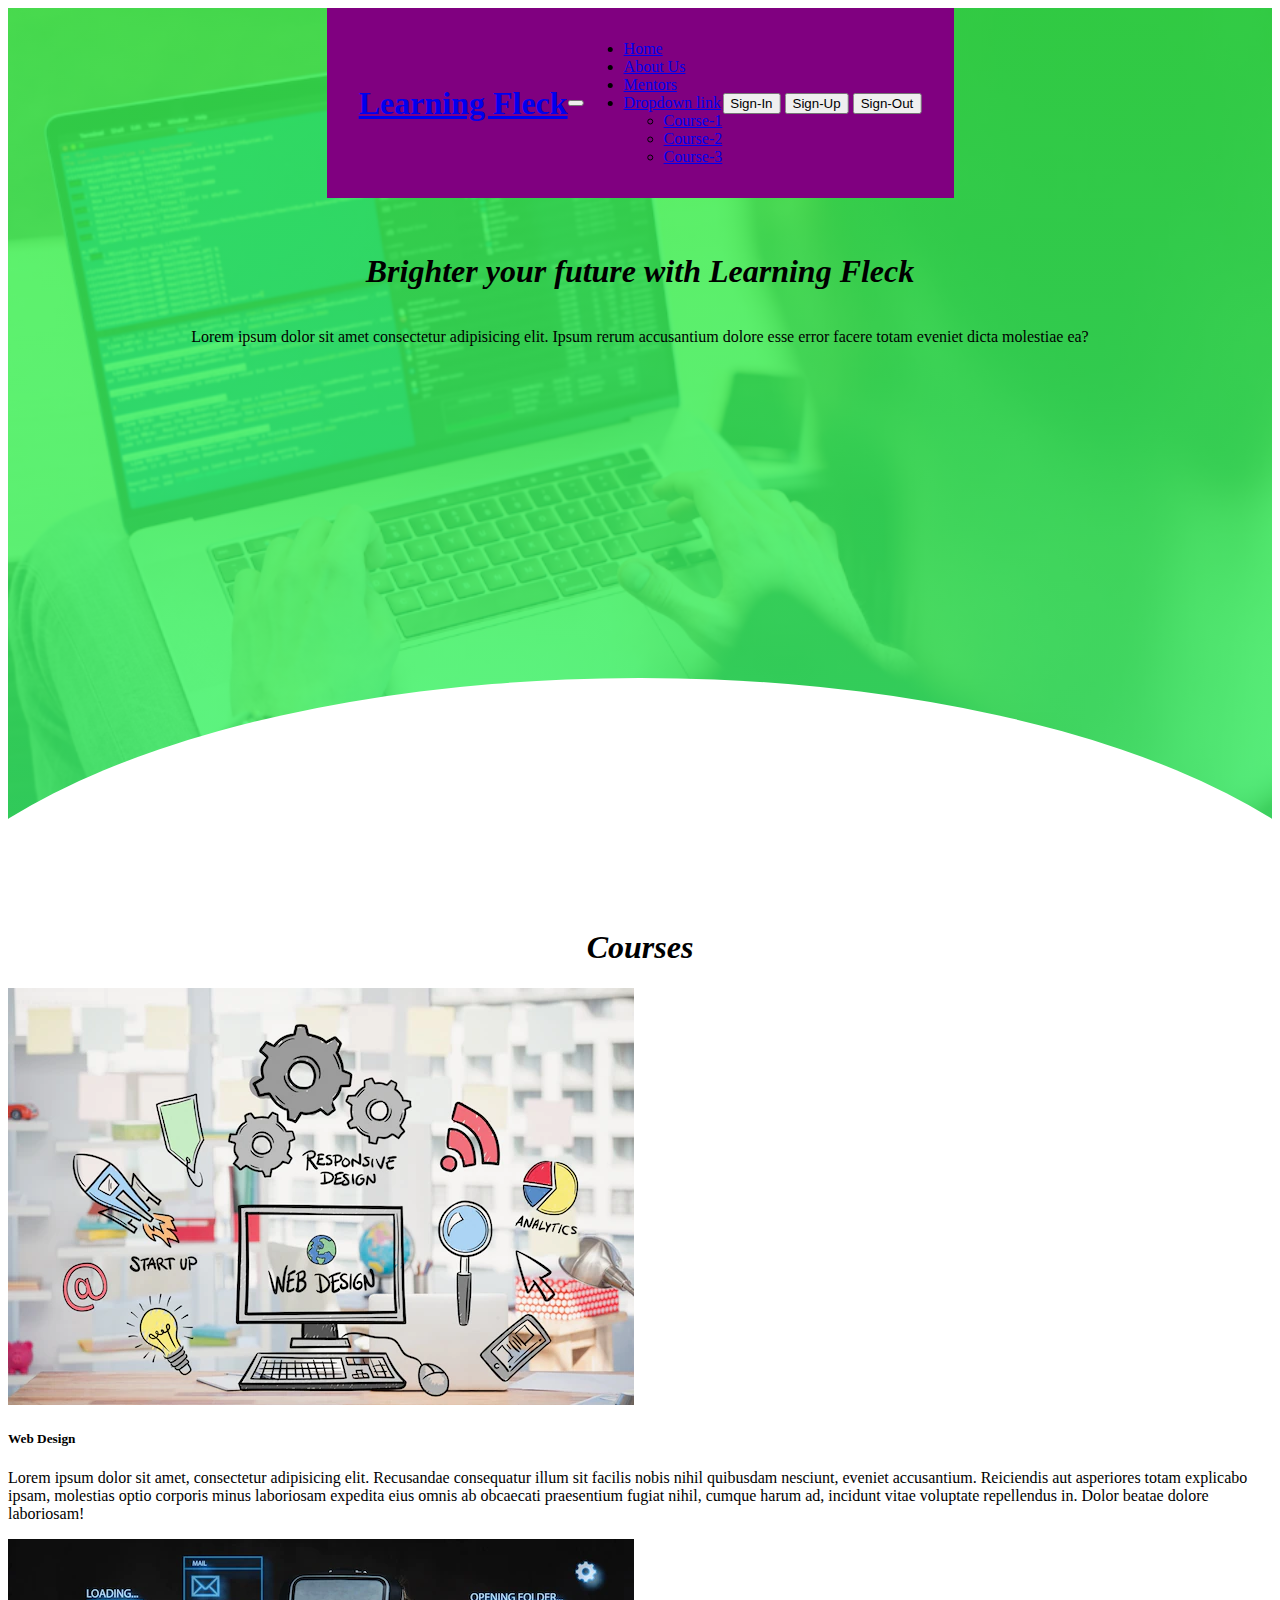
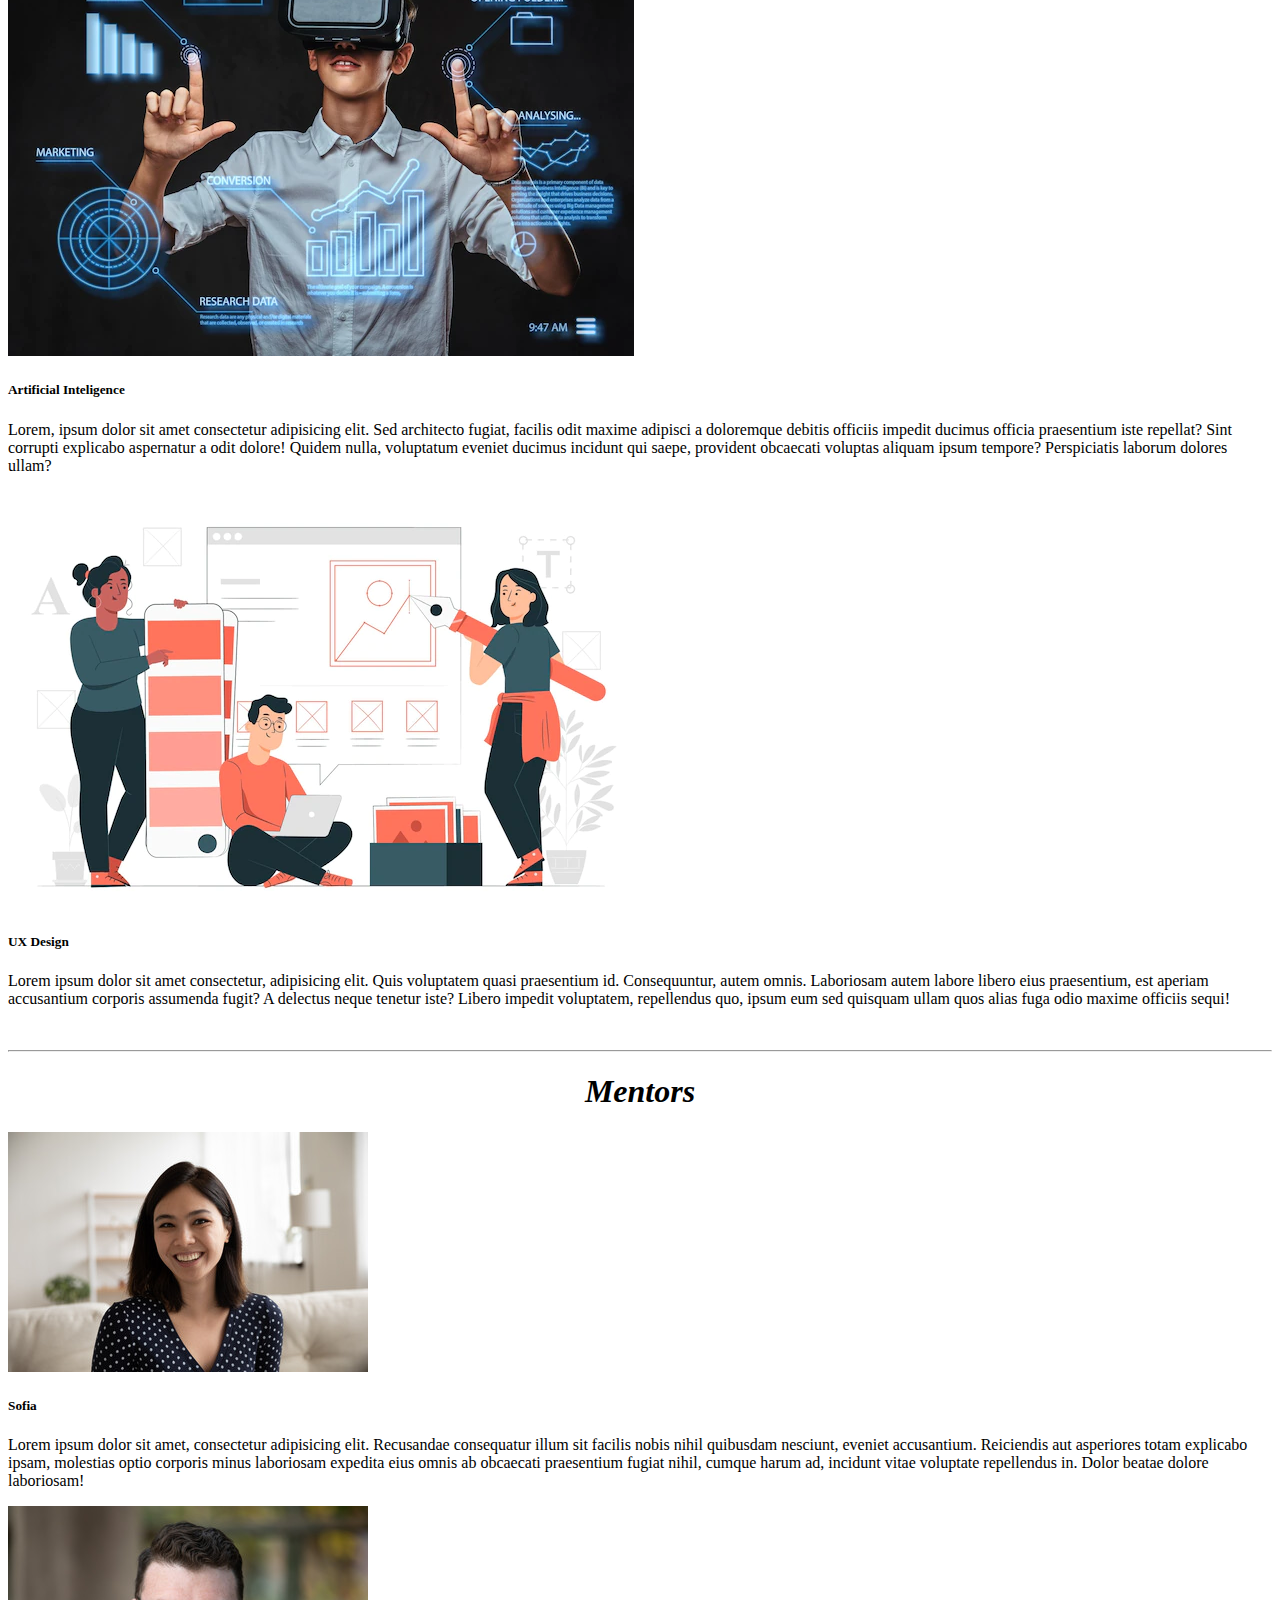
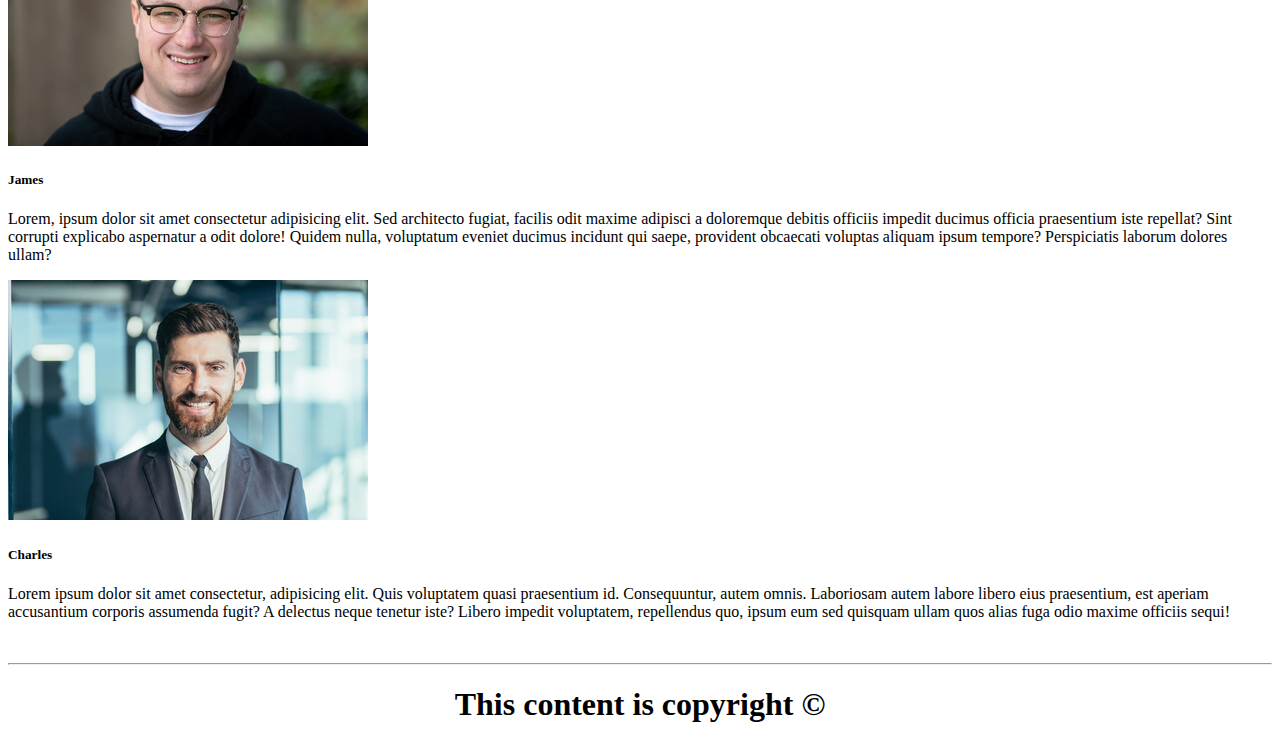
<file: index.html>
<!DOCTYPE html>
<html lang="en">
<head>
    <meta charset="UTF-8">
    <meta http-equiv="X-UA-Compatible" content="IE=edge">
    <meta name="viewport" content="width=device-width, initial-scale=1.0">
    <title>Home</title>
    <link href="https://cdn.jsdelivr.net/npm/bootstrap@5.2.3/dist/css/bootstrap.min.css" rel="stylesheet" integrity="sha384-rbsA2VBKQhggwzxH7pPCaAqO46MgnOM80zW1RWuH61DGLwZJEdK2Kadq2F9CUG65" crossorigin="anonymous">
<script src="https://cdn.jsdelivr.net/npm/bootstrap@5.2.3/dist/js/bootstrap.bundle.min.js" integrity="sha384-kenU1KFdBIe4zVF0s0G1M5b4hcpxyD9F7jL+jjXkk+Q2h455rYXK/7HAuoJl+0I4" crossorigin="anonymous"></script>
<link rel="stylesheet" href="css/style.css">
</head>
<body>
  <!-- navbar section -->
       <div class="row">
          <nav class="navbar navbar-expand-xxl bg-light mt-4">
            <div class="container-fluid">
              <a class="navbar-brand" href="index.html"><h1><b>Learning Fleck</b></h1></a>
              <button class="navbar-toggler" type="button" data-bs-toggle="collapse" data-bs-target="#navbarNavDropdown" aria-controls="navbarNavDropdown" aria-expanded="false" aria-label="Toggle navigation">
                <span class="navbar-toggler-icon"></span>
              </button>
              <div class="collapse navbar-collapse" id="navbarNavDropdown">
                <ul class="navbar-nav">
                  <li class="nav-item">
                    <a class="nav-link active" aria-current="page" href="index.html">Home</a>
                  </li>
                  <li class="nav-item">
                    <a class="nav-link" href="about.html">About Us</a>
                  </li>
                  <li class="nav-item">
                    <a class="nav-link" href="mentors.html">Mentors</a>
                  </li>
                  <li class="nav-item dropdown">
                    <a class="nav-link dropdown-toggle" href="#" role="button" data-bs-toggle="dropdown" aria-expanded="false">
                      Dropdown link
                    </a>
                    <ul class="dropdown-menu">
                      <li><a class="dropdown-item" href="course-1.html">Course-1</a></li>
                      <li><a class="dropdown-item" href="course-2.html">Course-2</a></li>
                      <li><a class="dropdown-item" href="course-3.html">Course-3</a></li>
                    </ul>
                  </li>
                </ul>
              </div>
              <div class="gap-2 justify-content-md-end">
                <a href="sign-in.html"><button class="btn btn-outline-success">Sign-In</button></a>
                <a href="sign-up.html"><button class="btn btn-outline-success">Sign-Up</button></a>
                <button class="btn btn-outline-success" type="submit">Sign-Out</button>
              </div>
            </div>
          </nav>
      </div>
      <!-- navbar section -->

       <!-- banner section -->
      <div class="row">
          <div class="banner">
            <div class="content">
              <h1><b><em>Brighter your future with Learning Fleck</em></b></h1>
              <p>Lorem ipsum dolor sit amet consectetur adipisicing elit. Ipsum rerum accusantium dolore esse error facere totam eveniet dicta molestiae ea?</p>
            </div> 
          </div>
      </div>
      <!-- banner section -->

      <!-- course section -->
          <div class="row">
            <h1 align="center"><b><em>Courses</em></b></h1>
            <div class="col">
              <div class="card">
                <img src="images/image-13" class="card-img-top" alt="error">
                <div class="card-body">
                  <h5 class="card-title">Web Design</h5>
                  <p class="card-text">Lorem ipsum dolor sit amet, consectetur adipisicing elit. Recusandae consequatur illum sit facilis nobis nihil quibusdam nesciunt, eveniet accusantium. Reiciendis aut asperiores totam explicabo ipsam, molestias optio corporis minus laboriosam expedita eius omnis ab obcaecati praesentium fugiat nihil, cumque harum ad, incidunt vitae voluptate repellendus in. Dolor beatae dolore laboriosam!</p>
                </div>
              </div>
            </div>
            <div class="col">
              <div class="card">
                <img src="images/image-14" class="card-img-top" alt="error">
                <div class="card-body">
                  <h5 class="card-title">Artificial Inteligence</h5>
                  <p class="card-text">Lorem, ipsum dolor sit amet consectetur adipisicing elit. Sed architecto fugiat, facilis odit maxime adipisci a doloremque debitis officiis impedit ducimus officia praesentium iste repellat? Sint corrupti explicabo aspernatur a odit dolore! Quidem nulla, voluptatum eveniet ducimus incidunt qui saepe, provident obcaecati voluptas aliquam ipsum tempore? Perspiciatis laborum dolores ullam?</p>
                </div>
              </div>
            </div>
            <div class="col">
              <div class="card">
                <img src="images/image-15" class="card-img-top" alt="error">
                <div class="card-body">
                  <h5 class="card-title">UX Design</h5>
                  <p class="card-text">Lorem ipsum dolor sit amet consectetur, adipisicing elit. Quis voluptatem quasi praesentium id. Consequuntur, autem omnis. Laboriosam autem labore libero eius praesentium, est aperiam accusantium corporis assumenda fugit? A delectus neque tenetur iste? Libero impedit voluptatem, repellendus quo, ipsum eum sed quisquam ullam quos alias fuga odio maxime officiis sequi!</p>
                </div>
              </div>
            </div>
            </div>
            <br>
            <hr>
       <!-- course section -->

        <!-- mentor section -->
        <div class="row">
          <h1 align="center"><b><em>Mentors</em></b></h1>
          <div class="col">
            <div class="card">
              <img src="images/image-5" class="card-img-top" alt="error">
              <div class="card-body">
                <h5 class="card-title">Sofia</h5>
                <p class="card-text">Lorem ipsum dolor sit amet, consectetur adipisicing elit. Recusandae consequatur illum sit facilis nobis nihil quibusdam nesciunt, eveniet accusantium. Reiciendis aut asperiores totam explicabo ipsam, molestias optio corporis minus laboriosam expedita eius omnis ab obcaecati praesentium fugiat nihil, cumque harum ad, incidunt vitae voluptate repellendus in. Dolor beatae dolore laboriosam!</p>
              </div>
            </div>
          </div>
          <div class="col">
            <div class="card">
              <img src="images/image-6" class="card-img-top" alt="error">
              <div class="card-body">
                <h5 class="card-title">James</h5>
                <p class="card-text">Lorem, ipsum dolor sit amet consectetur adipisicing elit. Sed architecto fugiat, facilis odit maxime adipisci a doloremque debitis officiis impedit ducimus officia praesentium iste repellat? Sint corrupti explicabo aspernatur a odit dolore! Quidem nulla, voluptatum eveniet ducimus incidunt qui saepe, provident obcaecati voluptas aliquam ipsum tempore? Perspiciatis laborum dolores ullam?</p>
              </div>
            </div>
          </div>
          <div class="col">
            <div class="card">
              <img src="images/image-7" class="card-img-top" alt="error">
              <div class="card-body">
                <h5 class="card-title">Charles</h5>
                <p class="card-text">Lorem ipsum dolor sit amet consectetur, adipisicing elit. Quis voluptatem quasi praesentium id. Consequuntur, autem omnis. Laboriosam autem labore libero eius praesentium, est aperiam accusantium corporis assumenda fugit? A delectus neque tenetur iste? Libero impedit voluptatem, repellendus quo, ipsum eum sed quisquam ullam quos alias fuga odio maxime officiis sequi!</p>
              </div>
            </div>
          </div>
          </div>
          <br>
          <hr>
     <!-- mentor section -->
       <!-- footer section -->
     <div class="row">
       <section class="footer">
        <div class="credit"><h1 align="center"><b>This content is copyright &copy;</b></h1></div>
        
        </section>
      </div>
      <!-- footer section -->
</body>
</html>
</file>
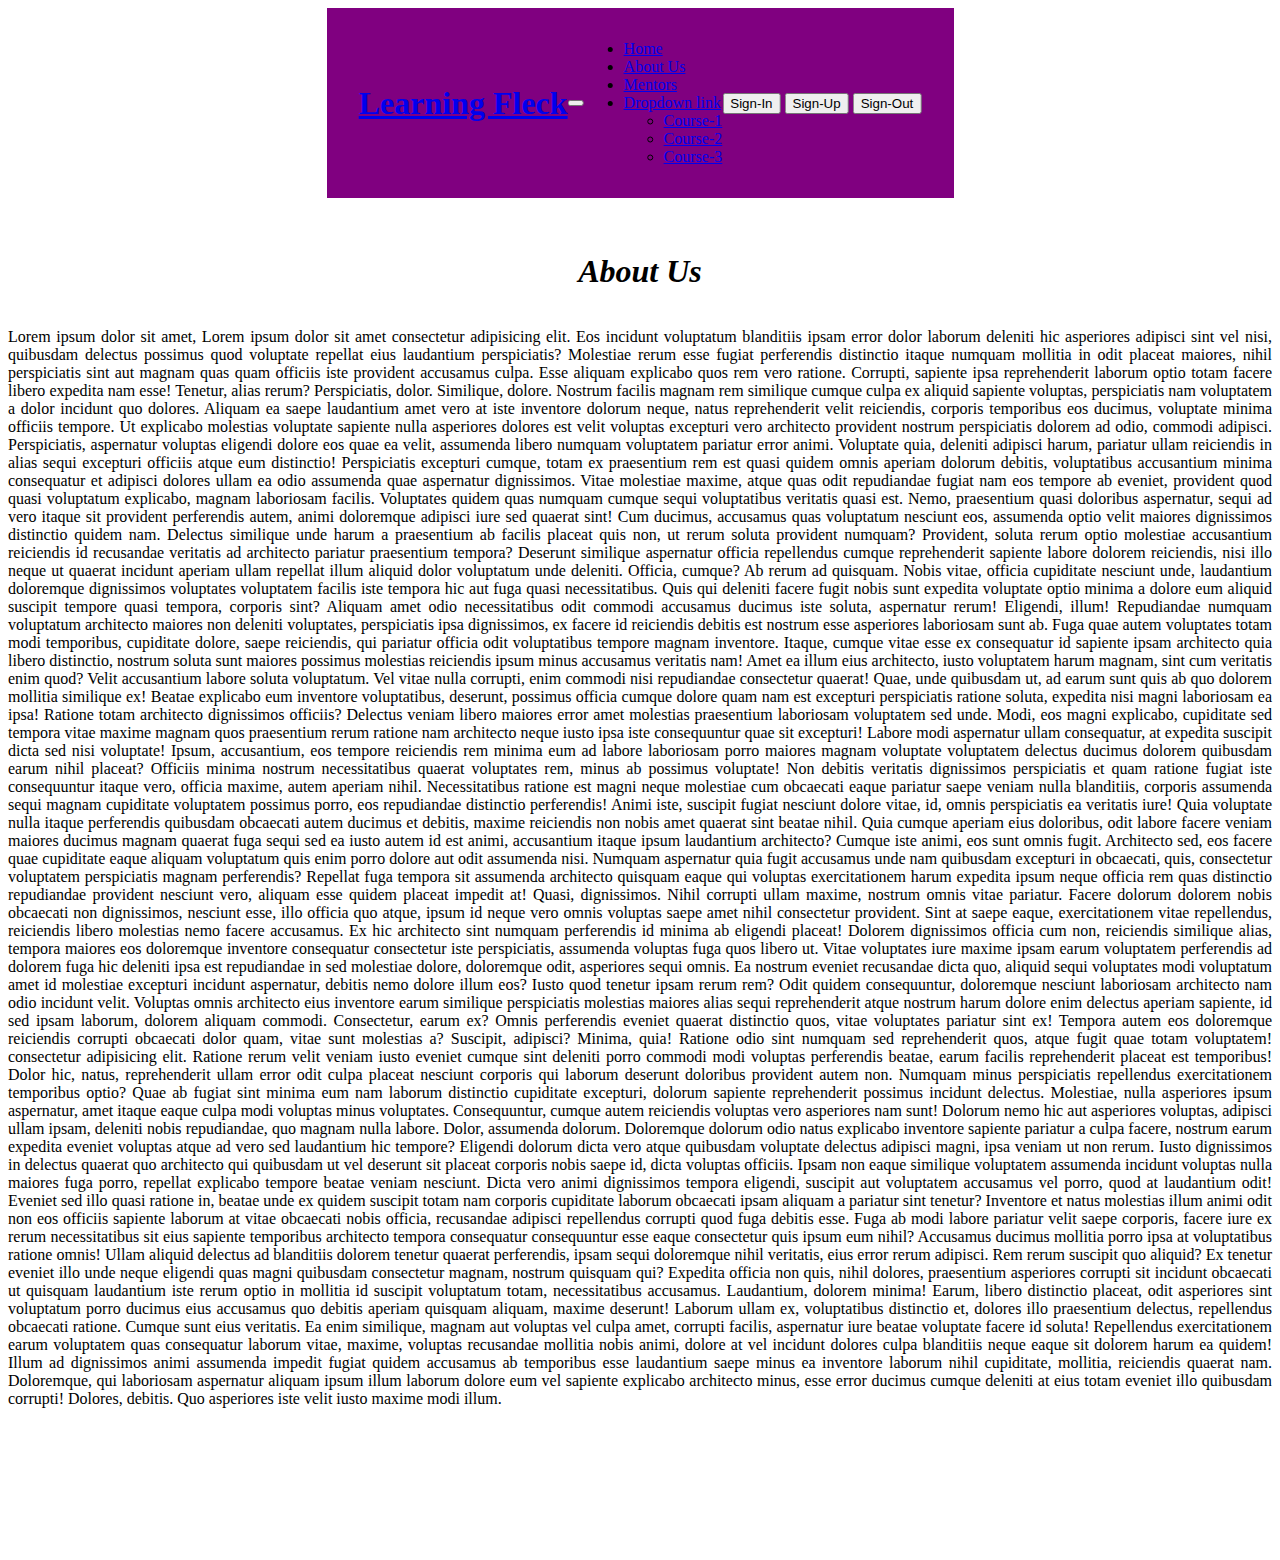
<file: about.html>
<!DOCTYPE html>
<html lang="en">
<head>
    <meta charset="UTF-8">
    <meta http-equiv="X-UA-Compatible" content="IE=edge">
    <meta name="viewport" content="width=device-width, initial-scale=1.0">
    <title>About</title>
    <link href="https://cdn.jsdelivr.net/npm/bootstrap@5.2.3/dist/css/bootstrap.min.css" rel="stylesheet" integrity="sha384-rbsA2VBKQhggwzxH7pPCaAqO46MgnOM80zW1RWuH61DGLwZJEdK2Kadq2F9CUG65" crossorigin="anonymous">
<script src="https://cdn.jsdelivr.net/npm/bootstrap@5.2.3/dist/js/bootstrap.bundle.min.js" integrity="sha384-kenU1KFdBIe4zVF0s0G1M5b4hcpxyD9F7jL+jjXkk+Q2h455rYXK/7HAuoJl+0I4" crossorigin="anonymous"></script>
<link rel="stylesheet" href="css/style.css">
</head>
<body>
    <!-- navbar section -->
    <div class="row">
        <nav class="navbar navbar-expand-xxl bg-light mt-4">
          <div class="container-fluid">
            <a class="navbar-brand" href="index.html"><h1><b>Learning Fleck</b></h1></a>
            <button class="navbar-toggler" type="button" data-bs-toggle="collapse" data-bs-target="#navbarNavDropdown" aria-controls="navbarNavDropdown" aria-expanded="false" aria-label="Toggle navigation">
              <span class="navbar-toggler-icon"></span>
            </button>
            <div class="collapse navbar-collapse" id="navbarNavDropdown">
              <ul class="navbar-nav">
                <li class="nav-item">
                  <a class="nav-link active" aria-current="page" href="index.html">Home</a>
                </li>
                <li class="nav-item">
                  <a class="nav-link" href="about.html">About Us</a>
                </li>
                <li class="nav-item">
                  <a class="nav-link" href="mentors.html">Mentors</a>
                </li>
                <li class="nav-item dropdown">
                  <a class="nav-link dropdown-toggle" href="#" role="button" data-bs-toggle="dropdown" aria-expanded="false">
                    Dropdown link
                  </a>
                  <ul class="dropdown-menu">
                    <li><a class="dropdown-item" href="course-1.html">Course-1</a></li>
                    <li><a class="dropdown-item" href="course-2.html">Course-2</a></li>
                    <li><a class="dropdown-item" href="course-3.html">Course-3</a></li>
                  </ul>
                </li>
              </ul>
            </div>
            <div class="gap-2 justify-content-md-end">
              <a href="sign-in.html"><button class="btn btn-outline-success">Sign-In</button></a>
              <a href="sign-up.html"><button class="btn btn-outline-success">Sign-Up</button></a>
              <button class="btn btn-outline-success" type="submit">Sign-Out</button>
            </div>
          </div>
        </nav>
    </div>
    <!-- navbar section -->

    <div class="row">
        <div class="content">
          <h1><b><em>About Us</em></b></h1>
        <p align="justify">Lorem ipsum dolor sit amet, Lorem ipsum dolor sit amet consectetur adipisicing elit. Eos incidunt voluptatum blanditiis ipsam error dolor laborum deleniti hic asperiores adipisci sint vel nisi, quibusdam delectus possimus quod voluptate repellat eius laudantium perspiciatis? Molestiae rerum esse fugiat perferendis distinctio itaque numquam mollitia in odit placeat maiores, nihil perspiciatis sint aut magnam quas quam officiis iste provident accusamus culpa. Esse aliquam explicabo quos rem vero ratione. Corrupti, sapiente ipsa reprehenderit laborum optio totam facere libero expedita nam esse! Tenetur, alias rerum? Perspiciatis, dolor. Similique, dolore. Nostrum facilis magnam rem similique cumque culpa ex aliquid sapiente voluptas, perspiciatis nam voluptatem a dolor incidunt quo dolores. Aliquam ea saepe laudantium amet vero at iste inventore dolorum neque, natus reprehenderit velit reiciendis, corporis temporibus eos ducimus, voluptate minima officiis tempore. Ut explicabo molestias voluptate sapiente nulla asperiores dolores est velit voluptas excepturi vero architecto provident nostrum perspiciatis dolorem ad odio, commodi adipisci. Perspiciatis, aspernatur voluptas eligendi dolore eos quae ea velit, assumenda libero numquam voluptatem pariatur error animi. Voluptate quia, deleniti adipisci harum, pariatur ullam reiciendis in alias sequi excepturi officiis atque eum distinctio! Perspiciatis excepturi cumque, totam ex praesentium rem est quasi quidem omnis aperiam dolorum debitis, voluptatibus accusantium minima consequatur et adipisci dolores ullam ea odio assumenda quae aspernatur dignissimos. Vitae molestiae maxime, atque quas odit repudiandae fugiat nam eos tempore ab eveniet, provident quod quasi voluptatum explicabo, magnam laboriosam facilis. Voluptates quidem quas numquam cumque sequi voluptatibus veritatis quasi est. Nemo, praesentium quasi doloribus aspernatur, sequi ad vero itaque sit provident perferendis autem, animi doloremque adipisci iure sed quaerat sint! Cum ducimus, accusamus quas voluptatum nesciunt eos, assumenda optio velit maiores dignissimos distinctio quidem nam. Delectus similique unde harum a praesentium ab facilis placeat quis non, ut rerum soluta provident numquam? Provident, soluta rerum optio molestiae accusantium reiciendis id recusandae veritatis ad architecto pariatur praesentium tempora? Deserunt similique aspernatur officia repellendus cumque reprehenderit sapiente labore dolorem reiciendis, nisi illo neque ut quaerat incidunt aperiam ullam repellat illum aliquid dolor voluptatum unde deleniti. Officia, cumque? Ab rerum ad quisquam. Nobis vitae, officia cupiditate nesciunt unde, laudantium doloremque dignissimos voluptates voluptatem facilis iste tempora hic aut fuga quasi necessitatibus. Quis qui deleniti facere fugit nobis sunt expedita voluptate optio minima a dolore eum aliquid suscipit tempore quasi tempora, corporis sint? Aliquam amet odio necessitatibus odit commodi accusamus ducimus iste soluta, aspernatur rerum! Eligendi, illum! Repudiandae numquam voluptatum architecto maiores non deleniti voluptates, perspiciatis ipsa dignissimos, ex facere id reiciendis debitis est nostrum esse asperiores laboriosam sunt ab. Fuga quae autem voluptates totam modi temporibus, cupiditate dolore, saepe reiciendis, qui pariatur officia odit voluptatibus tempore magnam inventore. Itaque, cumque vitae esse ex consequatur id sapiente ipsam architecto quia libero distinctio, nostrum soluta sunt maiores possimus molestias reiciendis ipsum minus accusamus veritatis nam! Amet ea illum eius architecto, iusto voluptatem harum magnam, sint cum veritatis enim quod? Velit accusantium labore soluta voluptatum. Vel vitae nulla corrupti, enim commodi nisi repudiandae consectetur quaerat! Quae, unde quibusdam ut, ad earum sunt quis ab quo dolorem mollitia similique ex! Beatae explicabo eum inventore voluptatibus, deserunt, possimus officia cumque dolore quam nam est excepturi perspiciatis ratione soluta, expedita nisi magni laboriosam ea ipsa! Ratione totam architecto dignissimos officiis? Delectus veniam libero maiores error amet molestias praesentium laboriosam voluptatem sed unde. Modi, eos magni explicabo, cupiditate sed tempora vitae maxime magnam quos praesentium rerum ratione nam architecto neque iusto ipsa iste consequuntur quae sit excepturi! Labore modi aspernatur ullam consequatur, at expedita suscipit dicta sed nisi voluptate! Ipsum, accusantium, eos tempore reiciendis rem minima eum ad labore laboriosam porro maiores magnam voluptate voluptatem delectus ducimus dolorem quibusdam earum nihil placeat? Officiis minima nostrum necessitatibus quaerat voluptates rem, minus ab possimus voluptate! Non debitis veritatis dignissimos perspiciatis et quam ratione fugiat iste consequuntur itaque vero, officia maxime, autem aperiam nihil. Necessitatibus ratione est magni neque molestiae cum obcaecati eaque pariatur saepe veniam nulla blanditiis, corporis assumenda sequi magnam cupiditate voluptatem possimus porro, eos repudiandae distinctio perferendis! Animi iste, suscipit fugiat nesciunt dolore vitae, id, omnis perspiciatis ea veritatis iure! Quia voluptate nulla itaque perferendis quibusdam obcaecati autem ducimus et debitis, maxime reiciendis non nobis amet quaerat sint beatae nihil. Quia cumque aperiam eius doloribus, odit labore facere veniam maiores ducimus magnam quaerat fuga sequi sed ea iusto autem id est animi, accusantium itaque ipsum laudantium architecto? Cumque iste animi, eos sunt omnis fugit. Architecto sed, eos facere quae cupiditate eaque aliquam voluptatum quis enim porro dolore aut odit assumenda nisi. Numquam aspernatur quia fugit accusamus unde nam quibusdam excepturi in obcaecati, quis, consectetur voluptatem perspiciatis magnam perferendis? Repellat fuga tempora sit assumenda architecto quisquam eaque qui voluptas exercitationem harum expedita ipsum neque officia rem quas distinctio repudiandae provident nesciunt vero, aliquam esse quidem placeat impedit at! Quasi, dignissimos. Nihil corrupti ullam maxime, nostrum omnis vitae pariatur. Facere dolorum dolorem nobis obcaecati non dignissimos, nesciunt esse, illo officia quo atque, ipsum id neque vero omnis voluptas saepe amet nihil consectetur provident. Sint at saepe eaque, exercitationem vitae repellendus, reiciendis libero molestias nemo facere accusamus. Ex hic architecto sint numquam perferendis id minima ab eligendi placeat! Dolorem dignissimos officia cum non, reiciendis similique alias, tempora maiores eos doloremque inventore consequatur consectetur iste perspiciatis, assumenda voluptas fuga quos libero ut. Vitae voluptates iure maxime ipsam earum voluptatem perferendis ad dolorem fuga hic deleniti ipsa est repudiandae in sed molestiae dolore, doloremque odit, asperiores sequi omnis. Ea nostrum eveniet recusandae dicta quo, aliquid sequi voluptates modi voluptatum amet id molestiae excepturi incidunt aspernatur, debitis nemo dolore illum eos? Iusto quod tenetur ipsam rerum rem? Odit quidem consequuntur, doloremque nesciunt laboriosam architecto nam odio incidunt velit. Voluptas omnis architecto eius inventore earum similique perspiciatis molestias maiores alias sequi reprehenderit atque nostrum harum dolore enim delectus aperiam sapiente, id sed ipsam laborum, dolorem aliquam commodi. Consectetur, earum ex? Omnis perferendis eveniet quaerat distinctio quos, vitae voluptates pariatur sint ex! Tempora autem eos doloremque reiciendis corrupti obcaecati dolor quam, vitae sunt molestias a? Suscipit, adipisci? Minima, quia! Ratione odio sint numquam sed reprehenderit quos, atque fugit quae totam voluptatem! consectetur adipisicing elit. Ratione rerum velit veniam iusto eveniet cumque sint deleniti porro commodi modi voluptas perferendis beatae, earum facilis reprehenderit placeat est temporibus! Dolor hic, natus, reprehenderit ullam error odit culpa placeat nesciunt corporis qui laborum deserunt doloribus provident autem non. Numquam minus perspiciatis repellendus exercitationem temporibus optio? Quae ab fugiat sint minima eum nam laborum distinctio cupiditate excepturi, dolorum sapiente reprehenderit possimus incidunt delectus. Molestiae, nulla asperiores ipsum aspernatur, amet itaque eaque culpa modi voluptas minus voluptates. Consequuntur, cumque autem reiciendis voluptas vero asperiores nam sunt! Dolorum nemo hic aut asperiores voluptas, adipisci ullam ipsam, deleniti nobis repudiandae, quo magnam nulla labore. Dolor, assumenda dolorum. Doloremque dolorum odio natus explicabo inventore sapiente pariatur a culpa facere, nostrum earum expedita eveniet voluptas atque ad vero sed laudantium hic tempore? Eligendi dolorum dicta vero atque quibusdam voluptate delectus adipisci magni, ipsa veniam ut non rerum. Iusto dignissimos in delectus quaerat quo architecto qui quibusdam ut vel deserunt sit placeat corporis nobis saepe id, dicta voluptas officiis. Ipsam non eaque similique voluptatem assumenda incidunt voluptas nulla maiores fuga porro, repellat explicabo tempore beatae veniam nesciunt. Dicta vero animi dignissimos tempora eligendi, suscipit aut voluptatem accusamus vel porro, quod at laudantium odit! Eveniet sed illo quasi ratione in, beatae unde ex quidem suscipit totam nam corporis cupiditate laborum obcaecati ipsam aliquam a pariatur sint tenetur? Inventore et natus molestias illum animi odit non eos officiis sapiente laborum at vitae obcaecati nobis officia, recusandae adipisci repellendus corrupti quod fuga debitis esse. Fuga ab modi labore pariatur velit saepe corporis, facere iure ex rerum necessitatibus sit eius sapiente temporibus architecto tempora consequatur consequuntur esse eaque consectetur quis ipsum eum nihil? Accusamus ducimus mollitia porro ipsa at voluptatibus ratione omnis! Ullam aliquid delectus ad blanditiis dolorem tenetur quaerat perferendis, ipsam sequi doloremque nihil veritatis, eius error rerum adipisci. Rem rerum suscipit quo aliquid? Ex tenetur eveniet illo unde neque eligendi quas magni quibusdam consectetur magnam, nostrum quisquam qui? Expedita officia non quis, nihil dolores, praesentium asperiores corrupti sit incidunt obcaecati ut quisquam laudantium iste rerum optio in mollitia id suscipit voluptatum totam, necessitatibus accusamus. Laudantium, dolorem minima! Earum, libero distinctio placeat, odit asperiores sint voluptatum porro ducimus eius accusamus quo debitis aperiam quisquam aliquam, maxime deserunt! Laborum ullam ex, voluptatibus distinctio et, dolores illo praesentium delectus, repellendus obcaecati ratione. Cumque sunt eius veritatis. Ea enim similique, magnam aut voluptas vel culpa amet, corrupti facilis, aspernatur iure beatae voluptate facere id soluta! Repellendus exercitationem earum voluptatem quas consequatur laborum vitae, maxime, voluptas recusandae mollitia nobis animi, dolore at vel incidunt dolores culpa blanditiis neque eaque sit dolorem harum ea quidem! Illum ad dignissimos animi assumenda impedit fugiat quidem accusamus ab temporibus esse laudantium saepe minus ea inventore laborum nihil cupiditate, mollitia, reiciendis quaerat nam. Doloremque, qui laboriosam aspernatur aliquam ipsum illum laborum dolore eum vel sapiente explicabo architecto minus, esse error ducimus cumque deleniti at eius totam eveniet illo quibusdam corrupti! Dolores, debitis. Quo asperiores iste velit iusto maxime modi illum.</p>
       </div>
     </div>
</body>
</html>
</file>
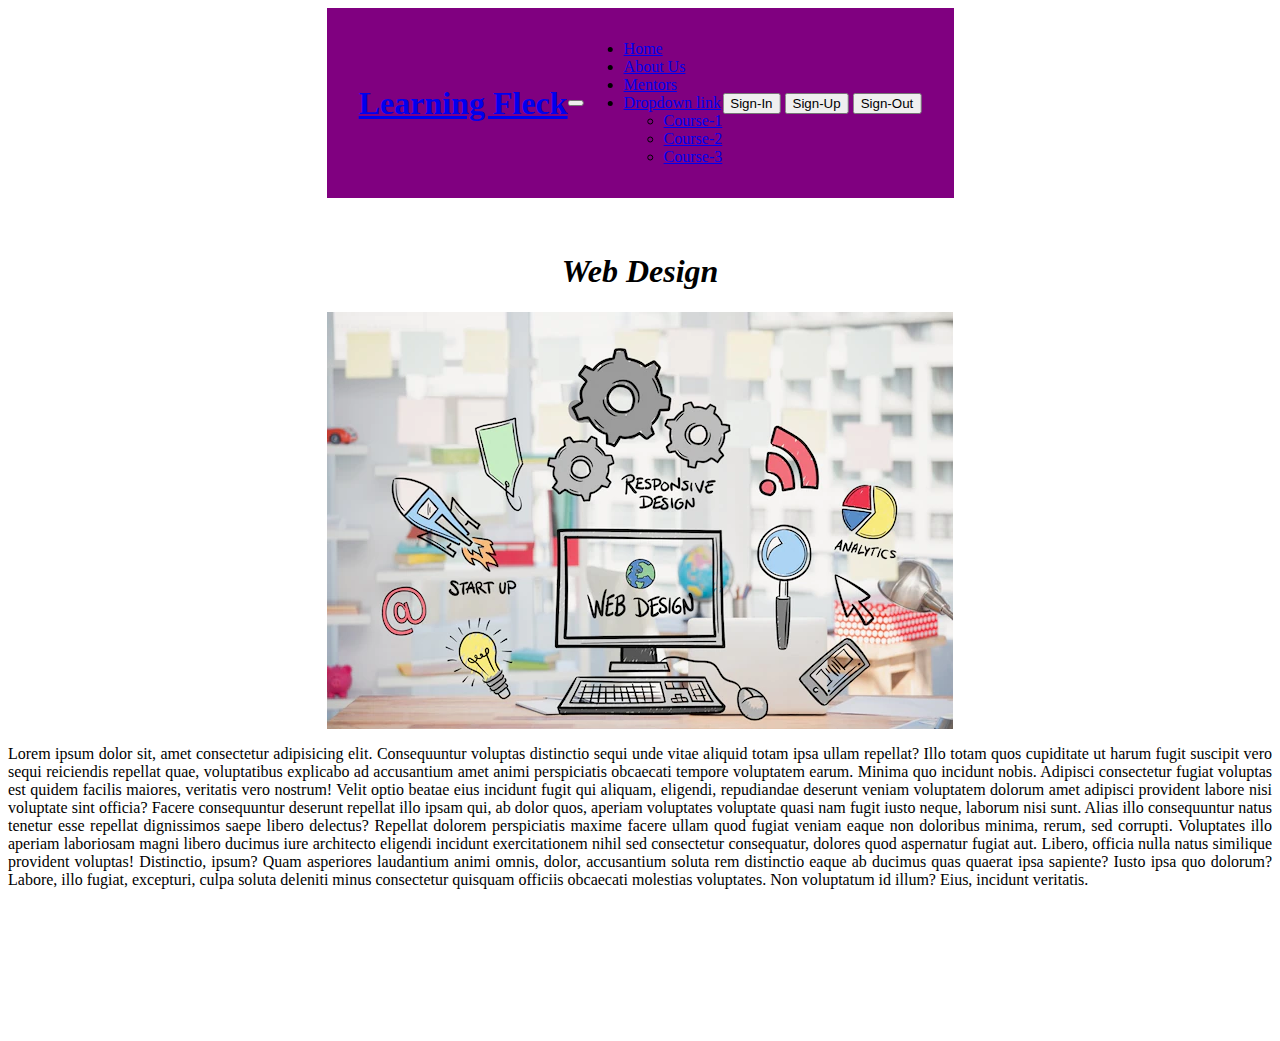
<file: course-1.html>
<!DOCTYPE html>
<html lang="en">
<head>
    <meta charset="UTF-8">
    <meta http-equiv="X-UA-Compatible" content="IE=edge">
    <meta name="viewport" content="width=device-width, initial-scale=1.0">
    <title>Document</title>
    <link href="https://cdn.jsdelivr.net/npm/bootstrap@5.2.3/dist/css/bootstrap.min.css" rel="stylesheet" integrity="sha384-rbsA2VBKQhggwzxH7pPCaAqO46MgnOM80zW1RWuH61DGLwZJEdK2Kadq2F9CUG65" crossorigin="anonymous">
<script src="https://cdn.jsdelivr.net/npm/bootstrap@5.2.3/dist/js/bootstrap.bundle.min.js" integrity="sha384-kenU1KFdBIe4zVF0s0G1M5b4hcpxyD9F7jL+jjXkk+Q2h455rYXK/7HAuoJl+0I4" crossorigin="anonymous"></script>
<link rel="stylesheet" href="css/style.css">
</head>
<body>
    <!-- navbar section -->
    <div class="row">
      <nav class="navbar navbar-expand-xxl bg-light mt-4">
        <div class="container-fluid">
          <a class="navbar-brand" href="index.html"><h1><b>Learning Fleck</b></h1></a>
          <button class="navbar-toggler" type="button" data-bs-toggle="collapse" data-bs-target="#navbarNavDropdown" aria-controls="navbarNavDropdown" aria-expanded="false" aria-label="Toggle navigation">
            <span class="navbar-toggler-icon"></span>
          </button>
          <div class="collapse navbar-collapse" id="navbarNavDropdown">
            <ul class="navbar-nav">
              <li class="nav-item">
                <a class="nav-link active" aria-current="page" href="index.html">Home</a>
              </li>
              <li class="nav-item">
                <a class="nav-link" href="about.html">About Us</a>
              </li>
              <li class="nav-item">
                <a class="nav-link" href="mentors.html">Mentors</a>
              </li>
              <li class="nav-item dropdown">
                <a class="nav-link dropdown-toggle" href="#" role="button" data-bs-toggle="dropdown" aria-expanded="false">
                  Dropdown link
                </a>
                <ul class="dropdown-menu">
                  <li><a class="dropdown-item" href="course-1.html">Course-1</a></li>
                  <li><a class="dropdown-item" href="course-2.html">Course-2</a></li>
                  <li><a class="dropdown-item" href="course-3.html">Course-3</a></li>
                </ul>
              </li>
            </ul>
          </div>
          <div class="gap-2 justify-content-md-end">
            <a href="sign-in.html"><button class="btn btn-outline-success">Sign-In</button></a>
            <a href="sign-up.html"><button class="btn btn-outline-success">Sign-Up</button></a>
            <button class="btn btn-outline-success" type="submit">Sign-Out</button>
          </div>
        </div>
      </nav>
  </div>
  <!-- navbar section -->

       <div class="row">
        <div class="content">
          <h1><b><em>Web Design</em></b></h1>
          <img src="images/image-13" alt="error">
        <p align="justify">Lorem ipsum dolor sit, amet consectetur adipisicing elit. Consequuntur voluptas distinctio sequi unde vitae aliquid totam ipsa ullam repellat? Illo totam quos cupiditate ut harum fugit suscipit vero sequi reiciendis repellat quae, voluptatibus explicabo ad accusantium amet animi perspiciatis obcaecati tempore voluptatem earum. Minima quo incidunt nobis. Adipisci consectetur fugiat voluptas est quidem facilis maiores, veritatis vero nostrum! Velit optio beatae eius incidunt fugit qui aliquam, eligendi, repudiandae deserunt veniam voluptatem dolorum amet adipisci provident labore nisi voluptate sint officia? Facere consequuntur deserunt repellat illo ipsam qui, ab dolor quos, aperiam voluptates voluptate quasi nam fugit iusto neque, laborum nisi sunt. Alias illo consequuntur natus tenetur esse repellat dignissimos saepe libero delectus? Repellat dolorem perspiciatis maxime facere ullam quod fugiat veniam eaque non doloribus minima, rerum, sed corrupti. Voluptates illo aperiam laboriosam magni libero ducimus iure architecto eligendi incidunt exercitationem nihil sed consectetur consequatur, dolores quod aspernatur fugiat aut. Libero, officia nulla natus similique provident voluptas! Distinctio, ipsum? Quam asperiores laudantium animi omnis, dolor, accusantium soluta rem distinctio eaque ab ducimus quas quaerat ipsa sapiente? Iusto ipsa quo dolorum? Labore, illo fugiat, excepturi, culpa soluta deleniti minus consectetur quisquam officiis obcaecati molestias voluptates. Non voluptatum id illum? Eius, incidunt veritatis.</p>
       </div>
     </div>
</body>
</html>
</file>
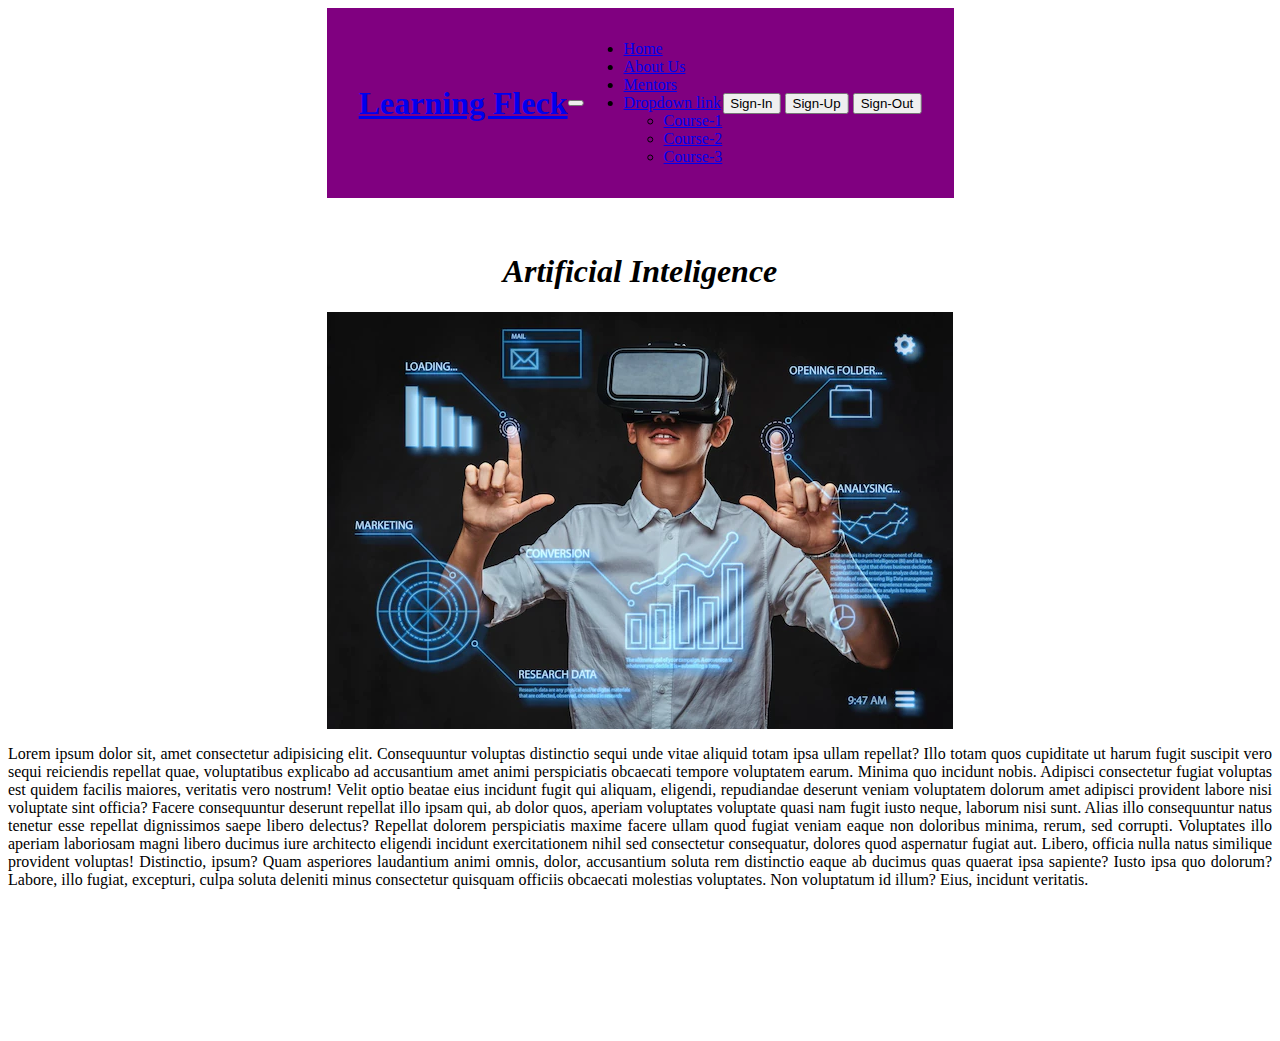
<file: course-2.html>
<!DOCTYPE html>
<html lang="en">
<head>
    <meta charset="UTF-8">
    <meta http-equiv="X-UA-Compatible" content="IE=edge">
    <meta name="viewport" content="width=device-width, initial-scale=1.0">
    <title>Document</title>
    <link href="https://cdn.jsdelivr.net/npm/bootstrap@5.2.3/dist/css/bootstrap.min.css" rel="stylesheet" integrity="sha384-rbsA2VBKQhggwzxH7pPCaAqO46MgnOM80zW1RWuH61DGLwZJEdK2Kadq2F9CUG65" crossorigin="anonymous">
<script src="https://cdn.jsdelivr.net/npm/bootstrap@5.2.3/dist/js/bootstrap.bundle.min.js" integrity="sha384-kenU1KFdBIe4zVF0s0G1M5b4hcpxyD9F7jL+jjXkk+Q2h455rYXK/7HAuoJl+0I4" crossorigin="anonymous"></script>
<link rel="stylesheet" href="css/style.css">
</head>
<body>
    <!-- navbar section -->
    <div class="row">
      <nav class="navbar navbar-expand-xxl bg-light mt-4">
        <div class="container-fluid">
          <a class="navbar-brand" href="index.html"><h1><b>Learning Fleck</b></h1></a>
          <button class="navbar-toggler" type="button" data-bs-toggle="collapse" data-bs-target="#navbarNavDropdown" aria-controls="navbarNavDropdown" aria-expanded="false" aria-label="Toggle navigation">
            <span class="navbar-toggler-icon"></span>
          </button>
          <div class="collapse navbar-collapse" id="navbarNavDropdown">
            <ul class="navbar-nav">
              <li class="nav-item">
                <a class="nav-link active" aria-current="page" href="index.html">Home</a>
              </li>
              <li class="nav-item">
                <a class="nav-link" href="about.html">About Us</a>
              </li>
              <li class="nav-item">
                <a class="nav-link" href="mentors.html">Mentors</a>
              </li>
              <li class="nav-item dropdown">
                <a class="nav-link dropdown-toggle" href="#" role="button" data-bs-toggle="dropdown" aria-expanded="false">
                  Dropdown link
                </a>
                <ul class="dropdown-menu">
                  <li><a class="dropdown-item" href="course-1.html">Course-1</a></li>
                  <li><a class="dropdown-item" href="course-2.html">Course-2</a></li>
                  <li><a class="dropdown-item" href="course-3.html">Course-3</a></li>
                </ul>
              </li>
            </ul>
          </div>
          <div class="gap-2 justify-content-md-end">
            <a href="sign-in.html"><button class="btn btn-outline-success">Sign-In</button></a>
            <a href="sign-up.html"><button class="btn btn-outline-success">Sign-Up</button></a>
            <button class="btn btn-outline-success" type="submit">Sign-Out</button>
          </div>
        </div>
      </nav>
  </div>
  <!-- navbar section -->

       <div class="row">
        <div class="content">
          <h1><b><em>Artificial Inteligence</em></b></h1>
          <img src="images/image-14" alt="error">
        <p align="justify">Lorem ipsum dolor sit, amet consectetur adipisicing elit. Consequuntur voluptas distinctio sequi unde vitae aliquid totam ipsa ullam repellat? Illo totam quos cupiditate ut harum fugit suscipit vero sequi reiciendis repellat quae, voluptatibus explicabo ad accusantium amet animi perspiciatis obcaecati tempore voluptatem earum. Minima quo incidunt nobis. Adipisci consectetur fugiat voluptas est quidem facilis maiores, veritatis vero nostrum! Velit optio beatae eius incidunt fugit qui aliquam, eligendi, repudiandae deserunt veniam voluptatem dolorum amet adipisci provident labore nisi voluptate sint officia? Facere consequuntur deserunt repellat illo ipsam qui, ab dolor quos, aperiam voluptates voluptate quasi nam fugit iusto neque, laborum nisi sunt. Alias illo consequuntur natus tenetur esse repellat dignissimos saepe libero delectus? Repellat dolorem perspiciatis maxime facere ullam quod fugiat veniam eaque non doloribus minima, rerum, sed corrupti. Voluptates illo aperiam laboriosam magni libero ducimus iure architecto eligendi incidunt exercitationem nihil sed consectetur consequatur, dolores quod aspernatur fugiat aut. Libero, officia nulla natus similique provident voluptas! Distinctio, ipsum? Quam asperiores laudantium animi omnis, dolor, accusantium soluta rem distinctio eaque ab ducimus quas quaerat ipsa sapiente? Iusto ipsa quo dolorum? Labore, illo fugiat, excepturi, culpa soluta deleniti minus consectetur quisquam officiis obcaecati molestias voluptates. Non voluptatum id illum? Eius, incidunt veritatis.</p>
       </div>
     </div>
     </div>
</body>
</html>
</file>
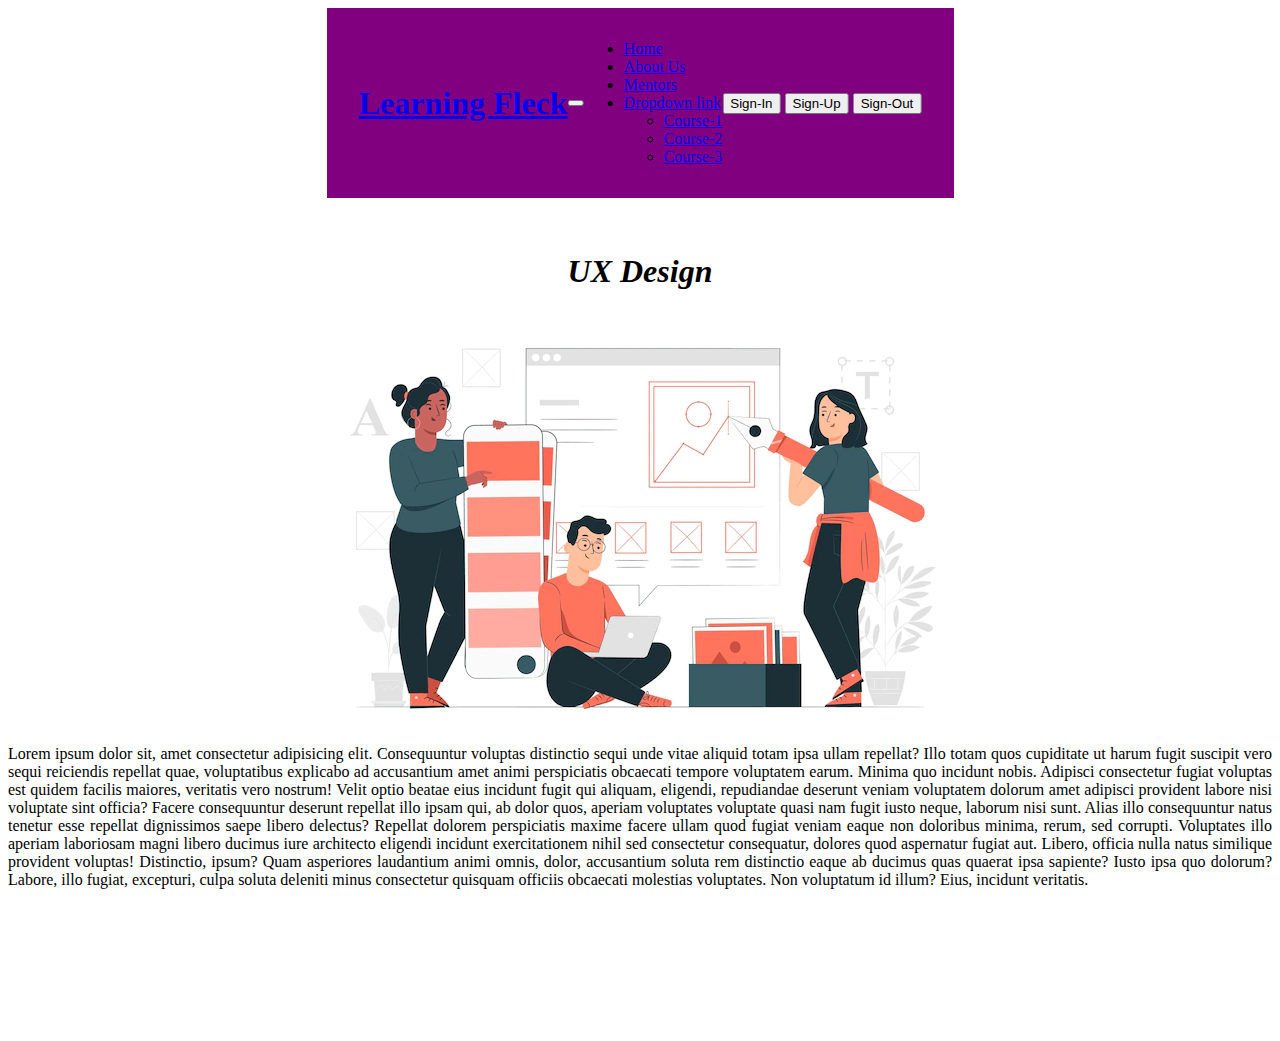
<file: course-3.html>
<!DOCTYPE html>
<html lang="en">
<head>
    <meta charset="UTF-8">
    <meta http-equiv="X-UA-Compatible" content="IE=edge">
    <meta name="viewport" content="width=device-width, initial-scale=1.0">
    <title>Document</title>
    <link href="https://cdn.jsdelivr.net/npm/bootstrap@5.2.3/dist/css/bootstrap.min.css" rel="stylesheet" integrity="sha384-rbsA2VBKQhggwzxH7pPCaAqO46MgnOM80zW1RWuH61DGLwZJEdK2Kadq2F9CUG65" crossorigin="anonymous">
<script src="https://cdn.jsdelivr.net/npm/bootstrap@5.2.3/dist/js/bootstrap.bundle.min.js" integrity="sha384-kenU1KFdBIe4zVF0s0G1M5b4hcpxyD9F7jL+jjXkk+Q2h455rYXK/7HAuoJl+0I4" crossorigin="anonymous"></script>
<link rel="stylesheet" href="css/style.css">
</head>
<body>
    <!-- navbar section -->
    <div class="row">
      <nav class="navbar navbar-expand-xxl bg-light mt-4">
        <div class="container-fluid">
          <a class="navbar-brand" href="index.html"><h1><b>Learning Fleck</b></h1></a>
          <button class="navbar-toggler" type="button" data-bs-toggle="collapse" data-bs-target="#navbarNavDropdown" aria-controls="navbarNavDropdown" aria-expanded="false" aria-label="Toggle navigation">
            <span class="navbar-toggler-icon"></span>
          </button>
          <div class="collapse navbar-collapse" id="navbarNavDropdown">
            <ul class="navbar-nav">
              <li class="nav-item">
                <a class="nav-link active" aria-current="page" href="index.html">Home</a>
              </li>
              <li class="nav-item">
                <a class="nav-link" href="about.html">About Us</a>
              </li>
              <li class="nav-item">
                <a class="nav-link" href="mentors.html">Mentors</a>
              </li>
              <li class="nav-item dropdown">
                <a class="nav-link dropdown-toggle" href="#" role="button" data-bs-toggle="dropdown" aria-expanded="false">
                  Dropdown link
                </a>
                <ul class="dropdown-menu">
                  <li><a class="dropdown-item" href="course-1.html">Course-1</a></li>
                  <li><a class="dropdown-item" href="course-2.html">Course-2</a></li>
                  <li><a class="dropdown-item" href="course-3.html">Course-3</a></li>
                </ul>
              </li>
            </ul>
          </div>
          <div class="gap-2 justify-content-md-end">
            <a href="sign-in.html"><button class="btn btn-outline-success">Sign-In</button></a>
            <a href="sign-up.html"><button class="btn btn-outline-success">Sign-Up</button></a>
            <button class="btn btn-outline-success" type="submit">Sign-Out</button>
          </div>
        </div>
      </nav>
  </div>
  <!-- navbar section -->


       <div class="row">
        <div class="content">
          <h1><b><em>UX Design</em></b></h1>
          <img src="images/image-15" alt="error">
        <p align="justify">Lorem ipsum dolor sit, amet consectetur adipisicing elit. Consequuntur voluptas distinctio sequi unde vitae aliquid totam ipsa ullam repellat? Illo totam quos cupiditate ut harum fugit suscipit vero sequi reiciendis repellat quae, voluptatibus explicabo ad accusantium amet animi perspiciatis obcaecati tempore voluptatem earum. Minima quo incidunt nobis. Adipisci consectetur fugiat voluptas est quidem facilis maiores, veritatis vero nostrum! Velit optio beatae eius incidunt fugit qui aliquam, eligendi, repudiandae deserunt veniam voluptatem dolorum amet adipisci provident labore nisi voluptate sint officia? Facere consequuntur deserunt repellat illo ipsam qui, ab dolor quos, aperiam voluptates voluptate quasi nam fugit iusto neque, laborum nisi sunt. Alias illo consequuntur natus tenetur esse repellat dignissimos saepe libero delectus? Repellat dolorem perspiciatis maxime facere ullam quod fugiat veniam eaque non doloribus minima, rerum, sed corrupti. Voluptates illo aperiam laboriosam magni libero ducimus iure architecto eligendi incidunt exercitationem nihil sed consectetur consequatur, dolores quod aspernatur fugiat aut. Libero, officia nulla natus similique provident voluptas! Distinctio, ipsum? Quam asperiores laudantium animi omnis, dolor, accusantium soluta rem distinctio eaque ab ducimus quas quaerat ipsa sapiente? Iusto ipsa quo dolorum? Labore, illo fugiat, excepturi, culpa soluta deleniti minus consectetur quisquam officiis obcaecati molestias voluptates. Non voluptatum id illum? Eius, incidunt veritatis.</p>
       </div>
     </div>
     </div>
</body>
</html>
</file>
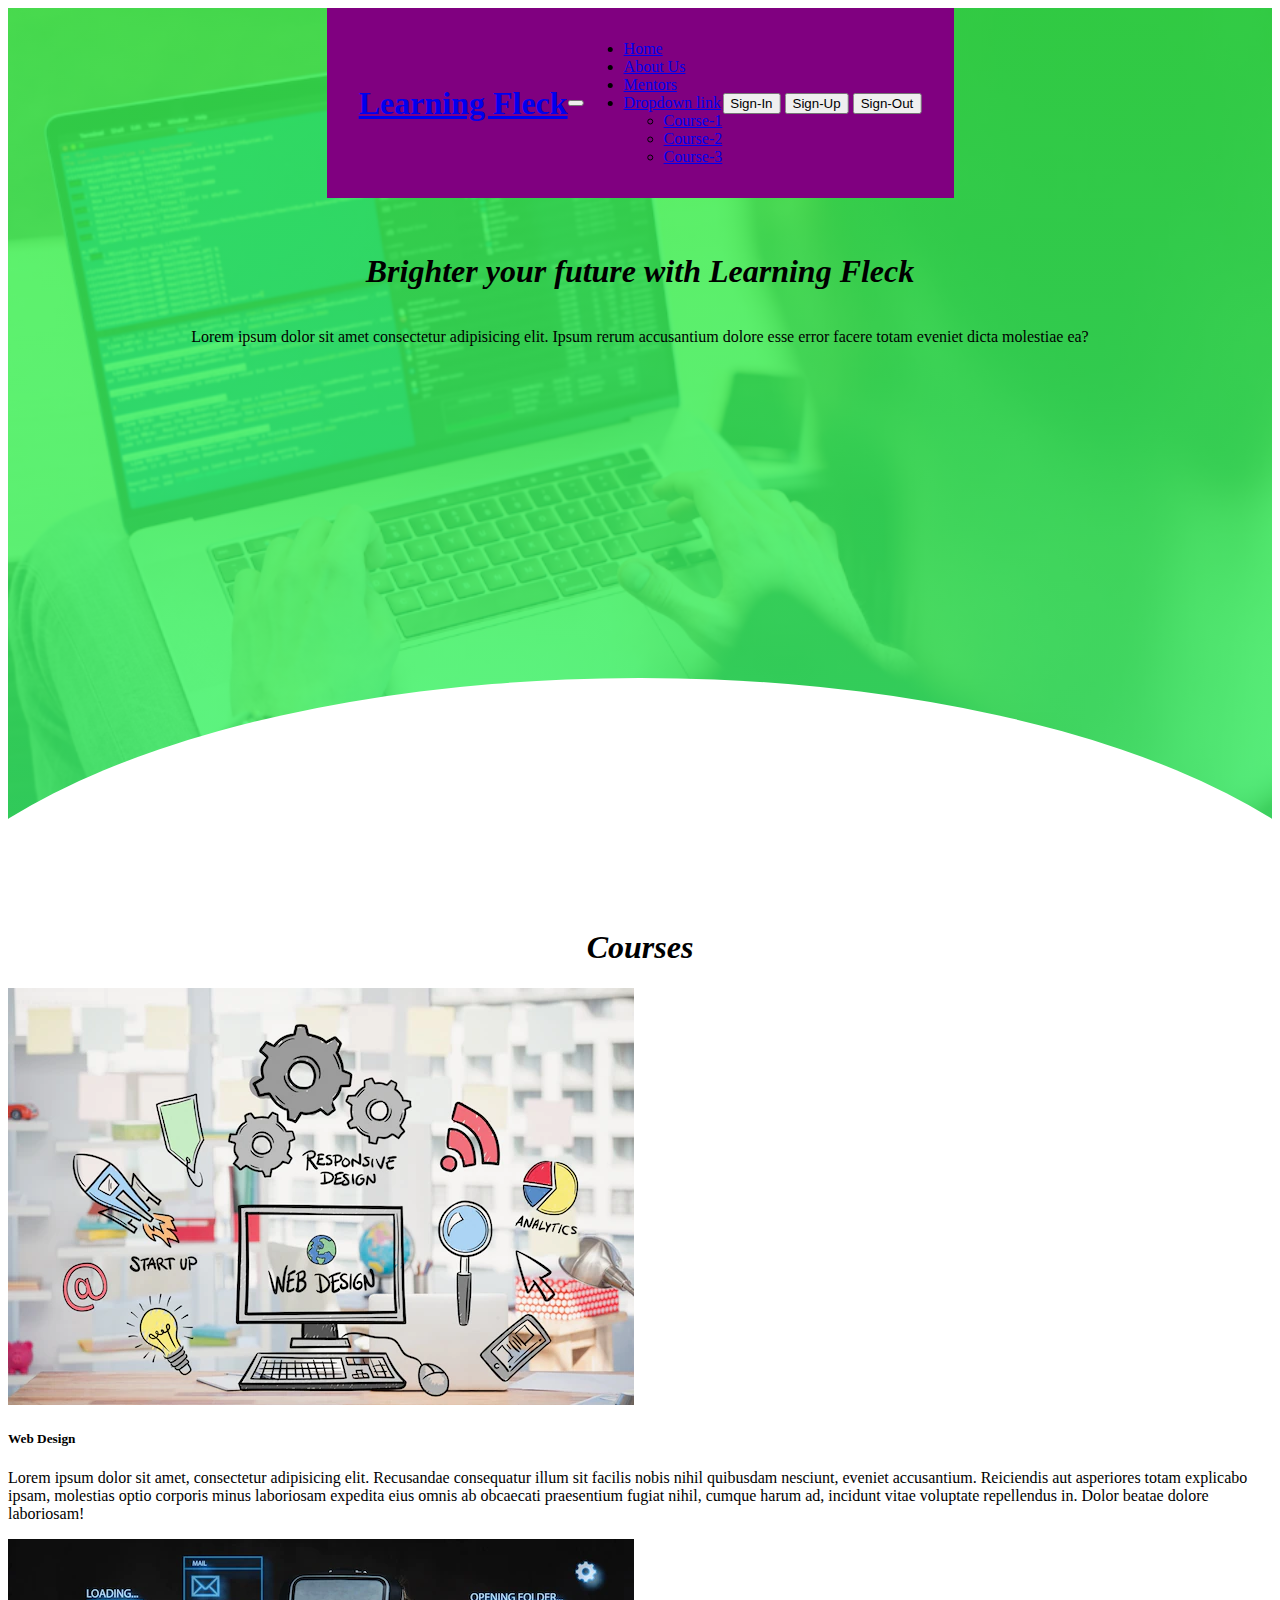
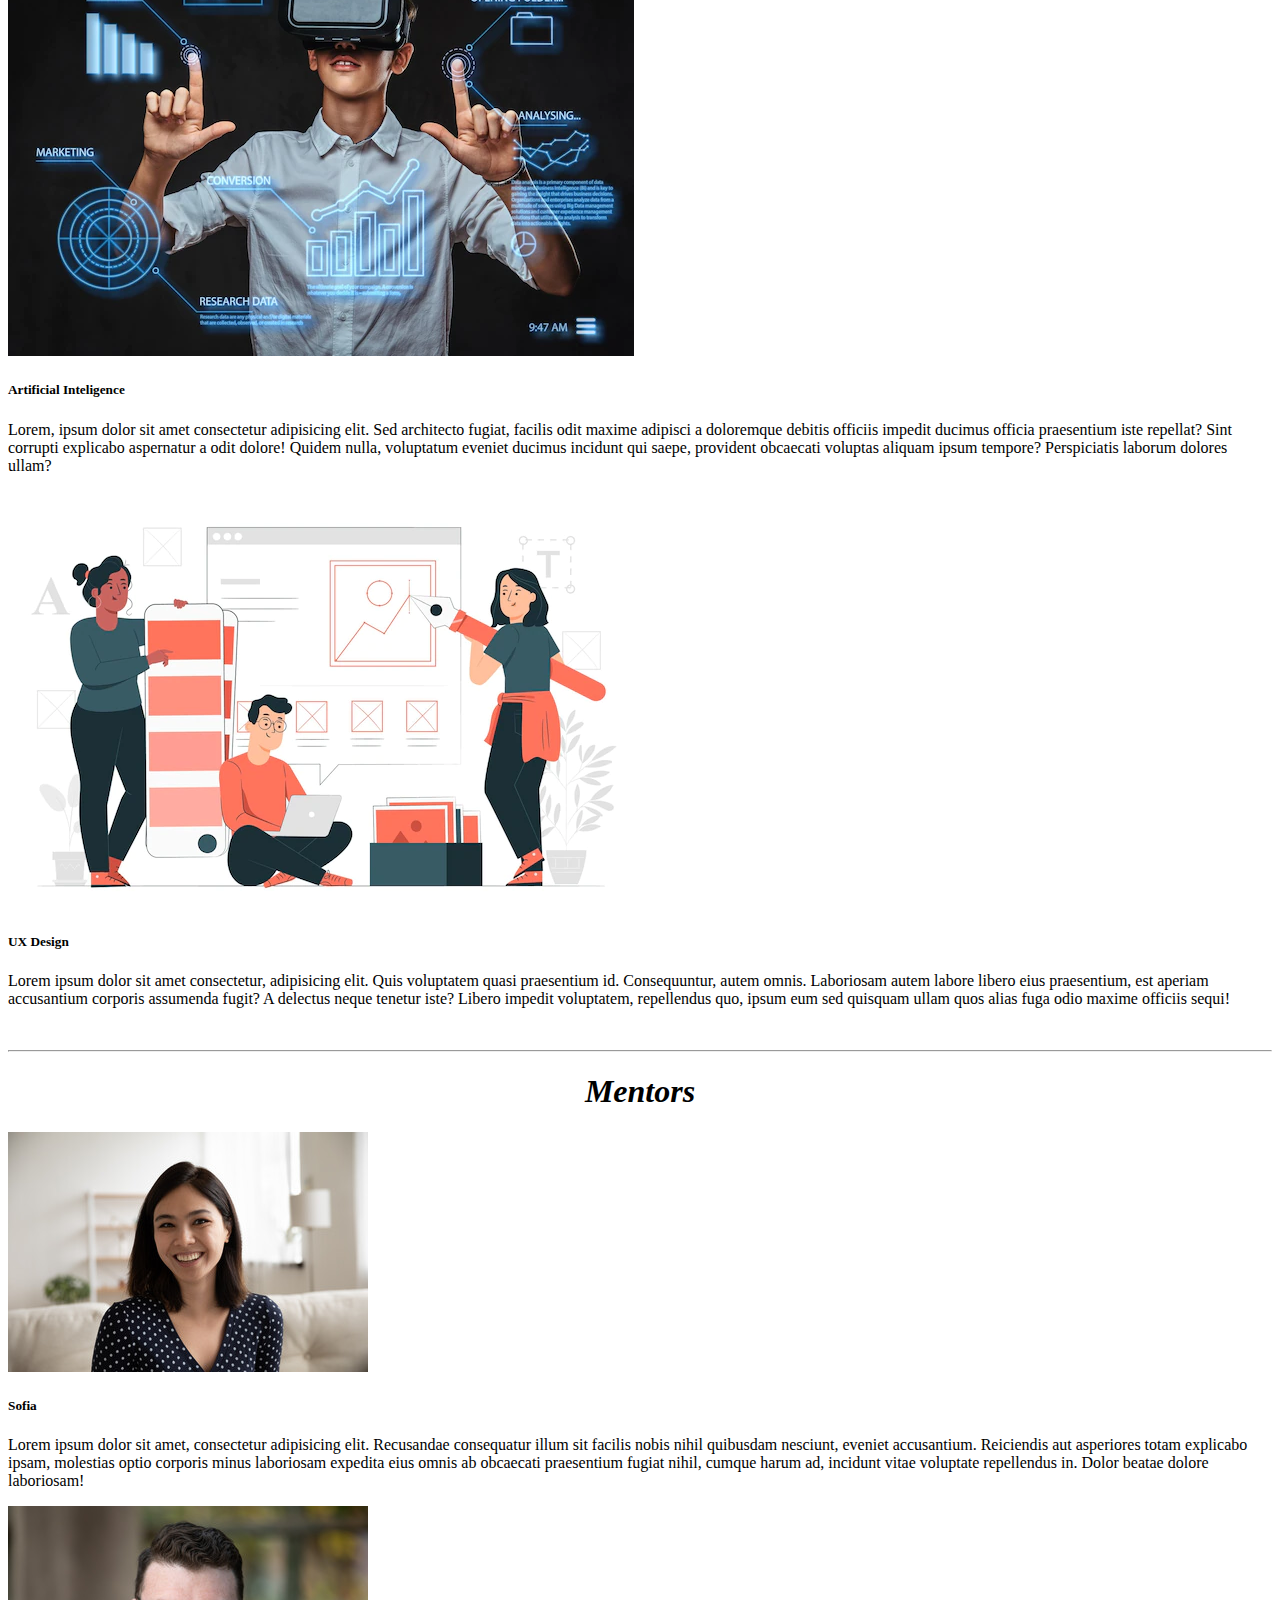
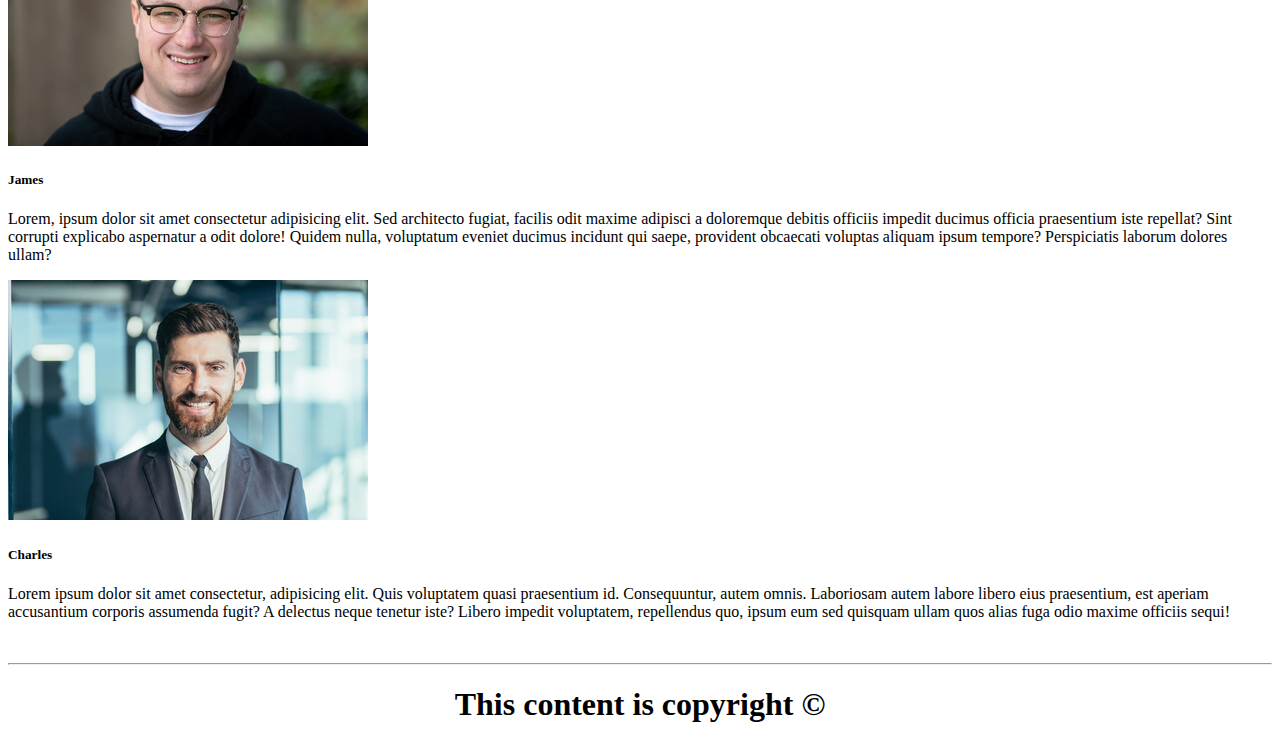
<file: index_page.html>
<!DOCTYPE html>
<html lang="en">
<head>
    <meta charset="UTF-8">
    <meta http-equiv="X-UA-Compatible" content="IE=edge">
    <meta name="viewport" content="width=device-width, initial-scale=1.0">
    <title>Home</title>
    <link href="https://cdn.jsdelivr.net/npm/bootstrap@5.2.3/dist/css/bootstrap.min.css" rel="stylesheet" integrity="sha384-rbsA2VBKQhggwzxH7pPCaAqO46MgnOM80zW1RWuH61DGLwZJEdK2Kadq2F9CUG65" crossorigin="anonymous">
<script src="https://cdn.jsdelivr.net/npm/bootstrap@5.2.3/dist/js/bootstrap.bundle.min.js" integrity="sha384-kenU1KFdBIe4zVF0s0G1M5b4hcpxyD9F7jL+jjXkk+Q2h455rYXK/7HAuoJl+0I4" crossorigin="anonymous"></script>
<link rel="stylesheet" href="css/style.css">
</head>
<body>
  <!-- navbar section -->
       <div class="row">
          <nav class="navbar navbar-expand-xxl bg-light mt-4">
            <div class="container-fluid">
              <a class="navbar-brand" href="index_page.html"><h1><b>Learning Fleck</b></h1></a>
              <button class="navbar-toggler" type="button" data-bs-toggle="collapse" data-bs-target="#navbarNavDropdown" aria-controls="navbarNavDropdown" aria-expanded="false" aria-label="Toggle navigation">
                <span class="navbar-toggler-icon"></span>
              </button>
              <div class="collapse navbar-collapse" id="navbarNavDropdown">
                <ul class="navbar-nav">
                  <li class="nav-item">
                    <a class="nav-link active" aria-current="page" href="index_page.html">Home</a>
                  </li>
                  <li class="nav-item">
                    <a class="nav-link" href="about.html">About Us</a>
                  </li>
                  <li class="nav-item">
                    <a class="nav-link" href="mentors.html">Mentors</a>
                  </li>
                  <li class="nav-item dropdown">
                    <a class="nav-link dropdown-toggle" href="#" role="button" data-bs-toggle="dropdown" aria-expanded="false">
                      Dropdown link
                    </a>
                    <ul class="dropdown-menu">
                      <li><a class="dropdown-item" href="course-1.html">Course-1</a></li>
                      <li><a class="dropdown-item" href="course-2.html">Course-2</a></li>
                      <li><a class="dropdown-item" href="course-3.html">Course-3</a></li>
                    </ul>
                  </li>
                </ul>
              </div>
              <div class="gap-2 justify-content-md-end">
                <a href="sign-in.html"><button class="btn btn-outline-success">Sign-In</button></a>
                <a href="sign-up.html"><button class="btn btn-outline-success">Sign-Up</button></a>
                <button class="btn btn-outline-success" type="submit">Sign-Out</button>
              </div>
            </div>
          </nav>
      </div>
      <!-- navbar section -->

       <!-- banner section -->
      <div class="row">
          <div class="banner">
            <div class="content">
              <h1><b><em>Brighter your future with Learning Fleck</em></b></h1>
              <p>Lorem ipsum dolor sit amet consectetur adipisicing elit. Ipsum rerum accusantium dolore esse error facere totam eveniet dicta molestiae ea?</p>
            </div> 
          </div>
      </div>
      <!-- banner section -->

      <!-- course section -->
          <div class="row">
            <h1 align="center"><b><em>Courses</em></b></h1>
            <div class="col">
              <div class="card">
                <img src="images/image-13" class="card-img-top" alt="error">
                <div class="card-body">
                  <h5 class="card-title">Web Design</h5>
                  <p class="card-text">Lorem ipsum dolor sit amet, consectetur adipisicing elit. Recusandae consequatur illum sit facilis nobis nihil quibusdam nesciunt, eveniet accusantium. Reiciendis aut asperiores totam explicabo ipsam, molestias optio corporis minus laboriosam expedita eius omnis ab obcaecati praesentium fugiat nihil, cumque harum ad, incidunt vitae voluptate repellendus in. Dolor beatae dolore laboriosam!</p>
                </div>
              </div>
            </div>
            <div class="col">
              <div class="card">
                <img src="images/image-14" class="card-img-top" alt="error">
                <div class="card-body">
                  <h5 class="card-title">Artificial Inteligence</h5>
                  <p class="card-text">Lorem, ipsum dolor sit amet consectetur adipisicing elit. Sed architecto fugiat, facilis odit maxime adipisci a doloremque debitis officiis impedit ducimus officia praesentium iste repellat? Sint corrupti explicabo aspernatur a odit dolore! Quidem nulla, voluptatum eveniet ducimus incidunt qui saepe, provident obcaecati voluptas aliquam ipsum tempore? Perspiciatis laborum dolores ullam?</p>
                </div>
              </div>
            </div>
            <div class="col">
              <div class="card">
                <img src="images/image-15" class="card-img-top" alt="error">
                <div class="card-body">
                  <h5 class="card-title">UX Design</h5>
                  <p class="card-text">Lorem ipsum dolor sit amet consectetur, adipisicing elit. Quis voluptatem quasi praesentium id. Consequuntur, autem omnis. Laboriosam autem labore libero eius praesentium, est aperiam accusantium corporis assumenda fugit? A delectus neque tenetur iste? Libero impedit voluptatem, repellendus quo, ipsum eum sed quisquam ullam quos alias fuga odio maxime officiis sequi!</p>
                </div>
              </div>
            </div>
            </div>
            <br>
            <hr>
       <!-- course section -->

        <!-- mentor section -->
        <div class="row">
          <h1 align="center"><b><em>Mentors</em></b></h1>
          <div class="col">
            <div class="card">
              <img src="images/image-5" class="card-img-top" alt="error">
              <div class="card-body">
                <h5 class="card-title">Sofia</h5>
                <p class="card-text">Lorem ipsum dolor sit amet, consectetur adipisicing elit. Recusandae consequatur illum sit facilis nobis nihil quibusdam nesciunt, eveniet accusantium. Reiciendis aut asperiores totam explicabo ipsam, molestias optio corporis minus laboriosam expedita eius omnis ab obcaecati praesentium fugiat nihil, cumque harum ad, incidunt vitae voluptate repellendus in. Dolor beatae dolore laboriosam!</p>
              </div>
            </div>
          </div>
          <div class="col">
            <div class="card">
              <img src="images/image-6" class="card-img-top" alt="error">
              <div class="card-body">
                <h5 class="card-title">James</h5>
                <p class="card-text">Lorem, ipsum dolor sit amet consectetur adipisicing elit. Sed architecto fugiat, facilis odit maxime adipisci a doloremque debitis officiis impedit ducimus officia praesentium iste repellat? Sint corrupti explicabo aspernatur a odit dolore! Quidem nulla, voluptatum eveniet ducimus incidunt qui saepe, provident obcaecati voluptas aliquam ipsum tempore? Perspiciatis laborum dolores ullam?</p>
              </div>
            </div>
          </div>
          <div class="col">
            <div class="card">
              <img src="images/image-7" class="card-img-top" alt="error">
              <div class="card-body">
                <h5 class="card-title">Charles</h5>
                <p class="card-text">Lorem ipsum dolor sit amet consectetur, adipisicing elit. Quis voluptatem quasi praesentium id. Consequuntur, autem omnis. Laboriosam autem labore libero eius praesentium, est aperiam accusantium corporis assumenda fugit? A delectus neque tenetur iste? Libero impedit voluptatem, repellendus quo, ipsum eum sed quisquam ullam quos alias fuga odio maxime officiis sequi!</p>
              </div>
            </div>
          </div>
          </div>
          <br>
          <hr>
     <!-- mentor section -->
       <!-- footer section -->
     <div class="row">
       <section class="footer">
        <div class="credit"><h1 align="center"><b>This content is copyright &copy;</b></h1></div>
        
        </section>
      </div>
      <!-- footer section -->
</body>
</html>
</file>
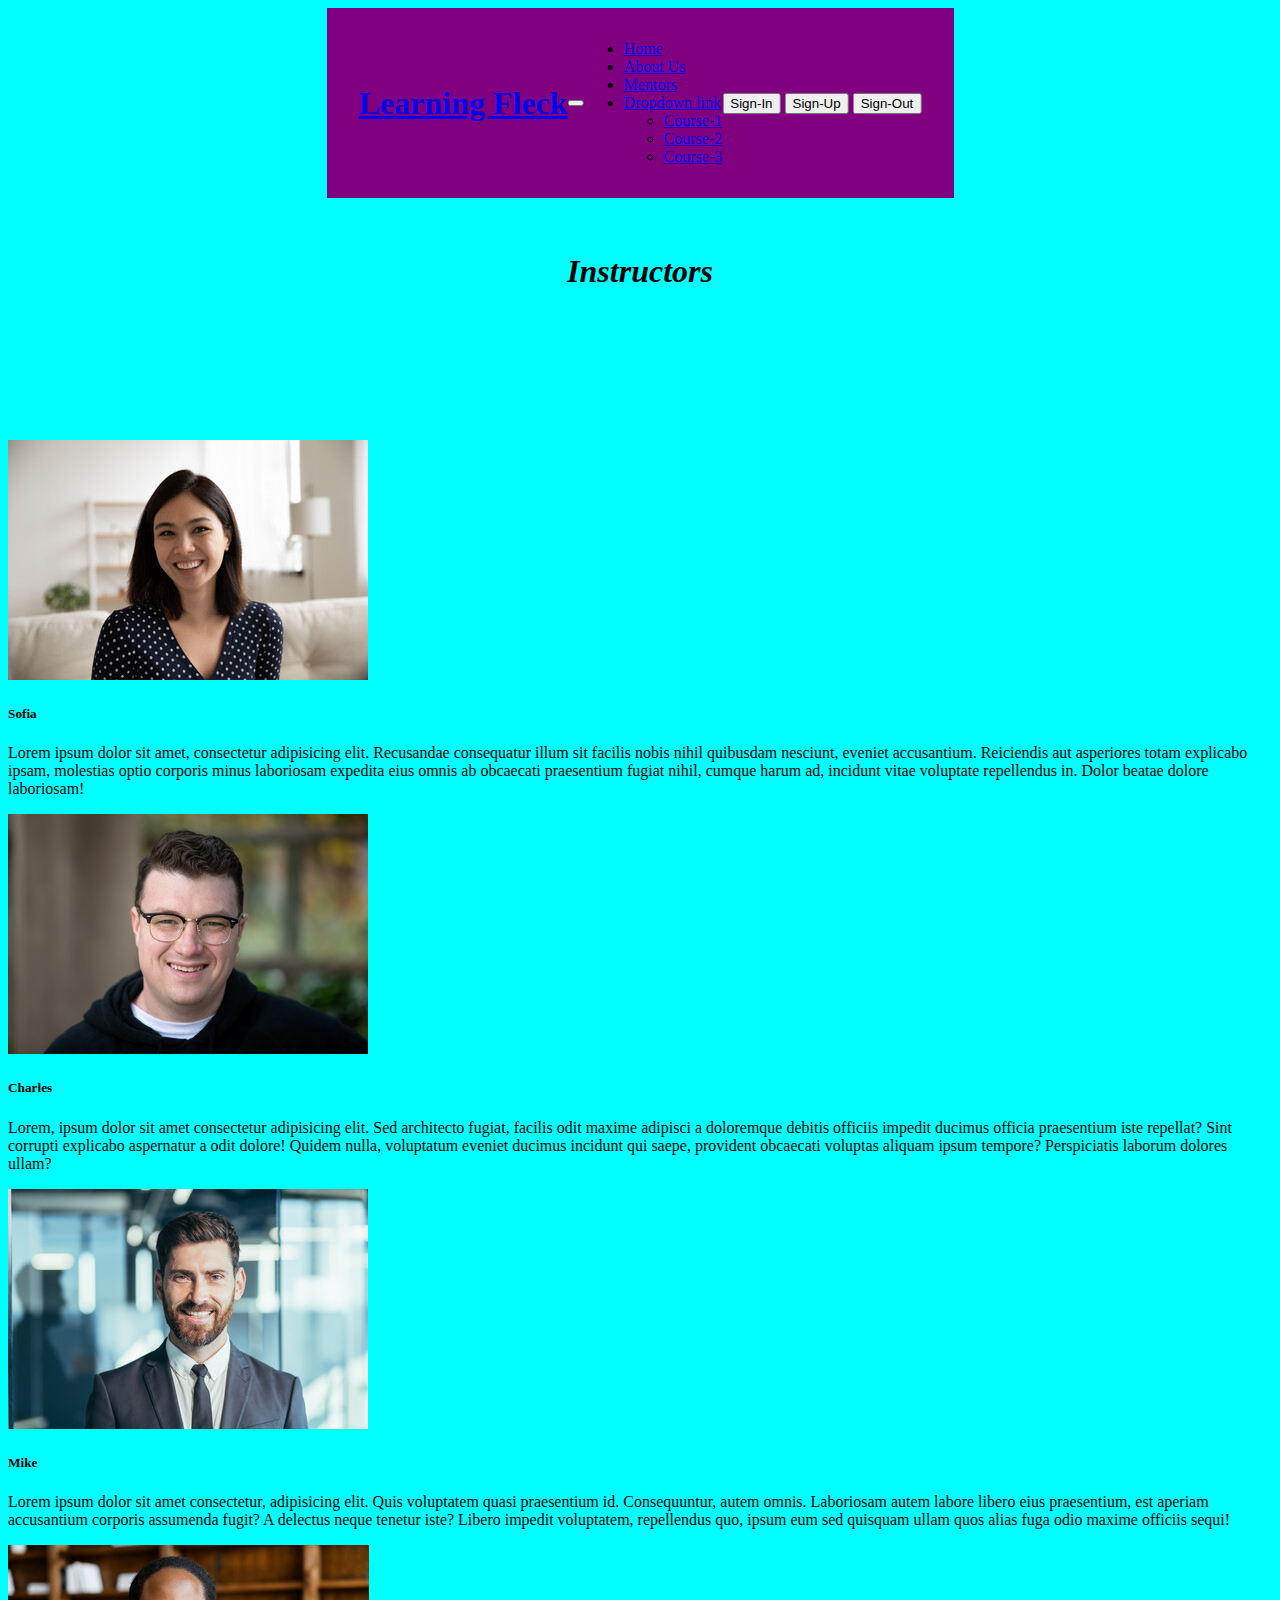
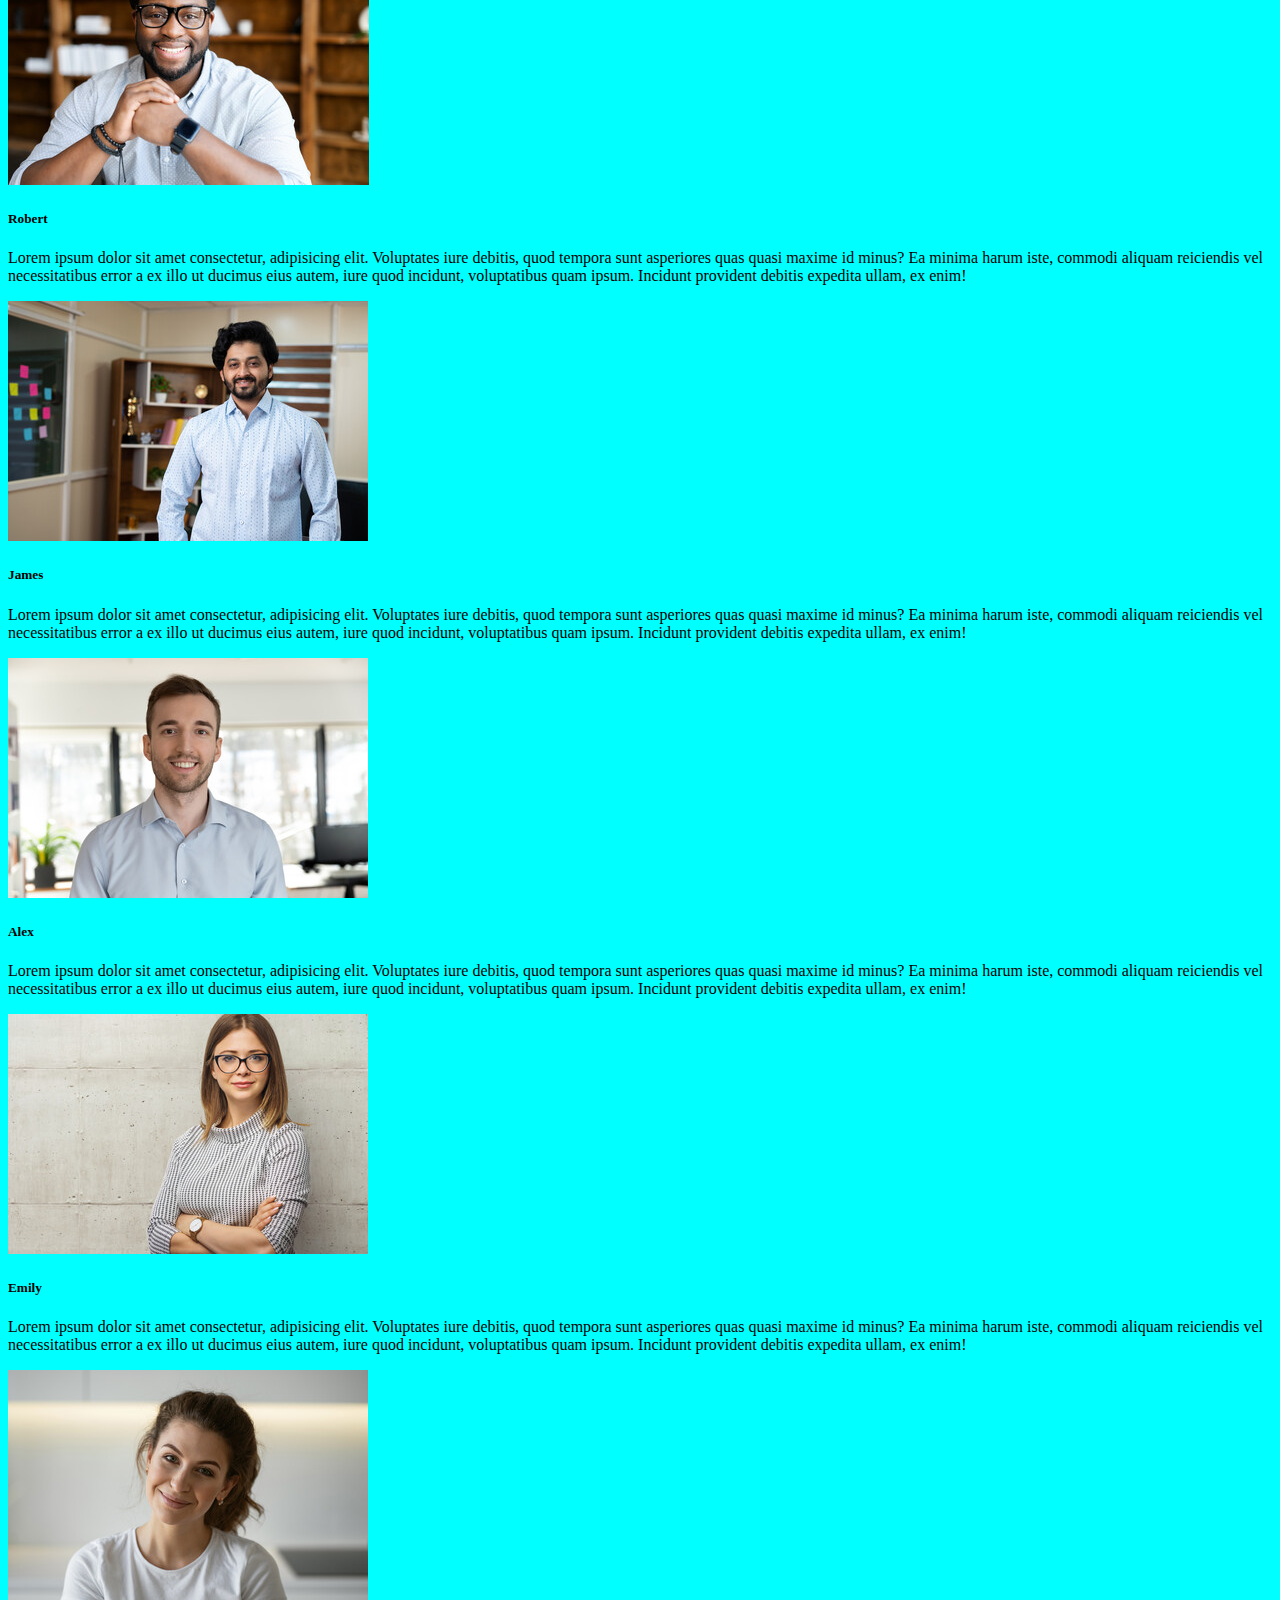
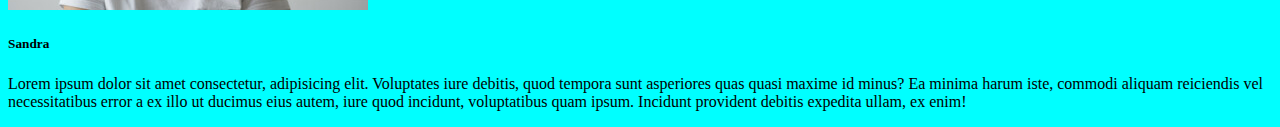
<file: mentors.html>
<!DOCTYPE html>
<html lang="en">
<head>
    <meta charset="UTF-8">
    <meta http-equiv="X-UA-Compatible" content="IE=edge">
    <meta name="viewport" content="width=device-width, initial-scale=1.0">
    <title>Document</title>
    <link href="https://cdn.jsdelivr.net/npm/bootstrap@5.2.3/dist/css/bootstrap.min.css" rel="stylesheet" integrity="sha384-rbsA2VBKQhggwzxH7pPCaAqO46MgnOM80zW1RWuH61DGLwZJEdK2Kadq2F9CUG65" crossorigin="anonymous">
<script src="https://cdn.jsdelivr.net/npm/bootstrap@5.2.3/dist/js/bootstrap.bundle.min.js" integrity="sha384-kenU1KFdBIe4zVF0s0G1M5b4hcpxyD9F7jL+jjXkk+Q2h455rYXK/7HAuoJl+0I4" crossorigin="anonymous"></script>
<link rel="stylesheet" href="css/style.css">
<link rel="stylesheet" href="css/style-2.css">
</head>
<body>
    <!-- navbar section -->
    <div class="row">
      <nav class="navbar navbar-expand-xxl bg-light mt-4">
        <div class="container-fluid">
          <a class="navbar-brand" href="index.html"><h1><b>Learning Fleck</b></h1></a>
          <button class="navbar-toggler" type="button" data-bs-toggle="collapse" data-bs-target="#navbarNavDropdown" aria-controls="navbarNavDropdown" aria-expanded="false" aria-label="Toggle navigation">
            <span class="navbar-toggler-icon"></span>
          </button>
          <div class="collapse navbar-collapse" id="navbarNavDropdown">
            <ul class="navbar-nav">
              <li class="nav-item">
                <a class="nav-link active" aria-current="page" href="index.html">Home</a>
              </li>
              <li class="nav-item">
                <a class="nav-link" href="about.html">About Us</a>
              </li>
              <li class="nav-item">
                <a class="nav-link" href="mentors.html">Mentors</a>
              </li>
              <li class="nav-item dropdown">
                <a class="nav-link dropdown-toggle" href="#" role="button" data-bs-toggle="dropdown" aria-expanded="false">
                  Dropdown link
                </a>
                <ul class="dropdown-menu">
                  <li><a class="dropdown-item" href="course-1.html">Course-1</a></li>
                  <li><a class="dropdown-item" href="course-2.html">Course-2</a></li>
                  <li><a class="dropdown-item" href="course-3.html">Course-3</a></li>
                </ul>
              </li>
            </ul>
          </div>
          <div class="gap-2 justify-content-md-end">
            <a href="sign-in.html"><button class="btn btn-outline-success">Sign-In</button></a>
            <a href="sign-up.html"><button class="btn btn-outline-success">Sign-Up</button></a>
            <button class="btn btn-outline-success" type="submit">Sign-Out</button>
          </div>
        </div>
      </nav>
  </div>
  <!-- navbar section -->


        <!-- title section -->
          <div class="content">
            <h1><b><em>Instructors</em></b></h1>
          </div> 
        <!-- title section -->


        <!-- card section -->
    <div class="row row-cols-md-3 row-cols-md-3 g-4 mt-3">
        <div class="col">
          <div class="card">
            <img src="images/image-5" class="card-img-top" alt="error">
            <div class="card-body">
              <h5 class="card-title">Sofia</h5>
              <p class="card-text">Lorem ipsum dolor sit amet, consectetur adipisicing elit. Recusandae consequatur illum sit facilis nobis nihil quibusdam nesciunt, eveniet accusantium. Reiciendis aut asperiores totam explicabo ipsam, molestias optio corporis minus laboriosam expedita eius omnis ab obcaecati praesentium fugiat nihil, cumque harum ad, incidunt vitae voluptate repellendus in. Dolor beatae dolore laboriosam!</p>
            </div>
          </div>
        </div>
        <div class="col">
          <div class="card">
            <img src="images/image-6" class="card-img-top" alt="error">
            <div class="card-body">
              <h5 class="card-title">Charles</h5>
              <p class="card-text">Lorem, ipsum dolor sit amet consectetur adipisicing elit. Sed architecto fugiat, facilis odit maxime adipisci a doloremque debitis officiis impedit ducimus officia praesentium iste repellat? Sint corrupti explicabo aspernatur a odit dolore! Quidem nulla, voluptatum eveniet ducimus incidunt qui saepe, provident obcaecati voluptas aliquam ipsum tempore? Perspiciatis laborum dolores ullam?</p>
            </div>
          </div>
        </div>
        <div class="col">
          <div class="card">
            <img src="images/image-7" class="card-img-top" alt="error">
            <div class="card-body">
              <h5 class="card-title">Mike</h5>
              <p class="card-text">Lorem ipsum dolor sit amet consectetur, adipisicing elit. Quis voluptatem quasi praesentium id. Consequuntur, autem omnis. Laboriosam autem labore libero eius praesentium, est aperiam accusantium corporis assumenda fugit? A delectus neque tenetur iste? Libero impedit voluptatem, repellendus quo, ipsum eum sed quisquam ullam quos alias fuga odio maxime officiis sequi!</p>
            </div>
          </div>
        </div>
        <div class="col">
          <div class="card">
            <img src="images/image-8" class="card-img-top" alt="error">
            <div class="card-body">
              <h5 class="card-title">Robert</h5>
              <p class="card-text">Lorem ipsum dolor sit amet consectetur, adipisicing elit. Voluptates iure debitis, quod tempora sunt asperiores quas quasi maxime id minus? Ea minima harum iste, commodi aliquam reiciendis vel necessitatibus error a ex illo ut ducimus eius autem, iure quod incidunt, voluptatibus quam ipsum. Incidunt provident debitis expedita ullam, ex enim!</p>
            </div>
          </div>
        </div>
        <div class="col">
          <div class="card">
            <img src="images/image-9" class="card-img-top" alt="error">
            <div class="card-body">
              <h5 class="card-title">James</h5>
              <p class="card-text">Lorem ipsum dolor sit amet consectetur, adipisicing elit. Voluptates iure debitis, quod tempora sunt asperiores quas quasi maxime id minus? Ea minima harum iste, commodi aliquam reiciendis vel necessitatibus error a ex illo ut ducimus eius autem, iure quod incidunt, voluptatibus quam ipsum. Incidunt provident debitis expedita ullam, ex enim!</p>
            </div>
          </div>
        </div>
        <div class="col">
          <div class="card">
            <img src="images/image-10" class="card-img-top" alt="error">
            <div class="card-body">
              <h5 class="card-title">Alex</h5>
              <p class="card-text">Lorem ipsum dolor sit amet consectetur, adipisicing elit. Voluptates iure debitis, quod tempora sunt asperiores quas quasi maxime id minus? Ea minima harum iste, commodi aliquam reiciendis vel necessitatibus error a ex illo ut ducimus eius autem, iure quod incidunt, voluptatibus quam ipsum. Incidunt provident debitis expedita ullam, ex enim!</p>
            </div>
          </div>
        </div>
        <div class="col">
          <div class="card">
            <img src="images/image-11" class="card-img-top" alt="error">
            <div class="card-body">
              <h5 class="card-title">Emily</h5>
              <p class="card-text">Lorem ipsum dolor sit amet consectetur, adipisicing elit. Voluptates iure debitis, quod tempora sunt asperiores quas quasi maxime id minus? Ea minima harum iste, commodi aliquam reiciendis vel necessitatibus error a ex illo ut ducimus eius autem, iure quod incidunt, voluptatibus quam ipsum. Incidunt provident debitis expedita ullam, ex enim!</p>
            </div>
          </div>
        </div>
        <div class="col">
          <div class="card">
            <img src="images/image-12" class="card-img-top" alt="error">
            <div class="card-body">
              <h5 class="card-title">Sandra</h5>
              <p class="card-text">Lorem ipsum dolor sit amet consectetur, adipisicing elit. Voluptates iure debitis, quod tempora sunt asperiores quas quasi maxime id minus? Ea minima harum iste, commodi aliquam reiciendis vel necessitatibus error a ex illo ut ducimus eius autem, iure quod incidunt, voluptatibus quam ipsum. Incidunt provident debitis expedita ullam, ex enim!</p>
            </div>
          </div>
        </div>
      </div>
    </div>
</body>
</html>
</file>
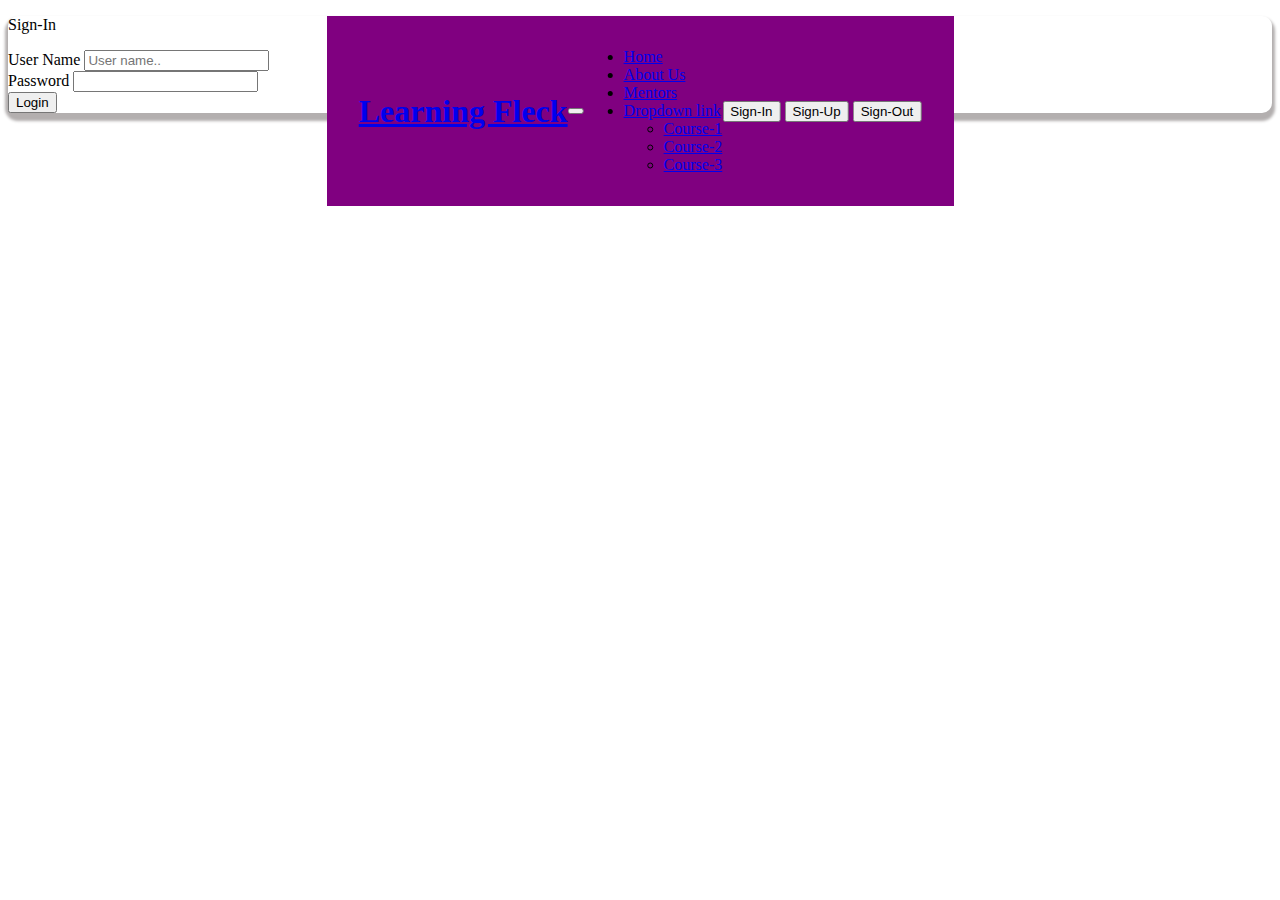
<file: sign-in.html>
<!DOCTYPE html>
<html lang="en">
<head>
    <meta charset="UTF-8">
    <meta http-equiv="X-UA-Compatible" content="IE=edge">
    <meta name="viewport" content="width=device-width, initial-scale=1.0">
    <title>SignIn</title>
    <link href="https://cdn.jsdelivr.net/npm/bootstrap@5.1.3/dist/css/bootstrap.min.css" rel="stylesheet" integrity="sha384-1BmE4kWBq78iYhFldvKuhfTAU6auU8tT94WrHftjDbrCEXSU1oBoqyl2QvZ6jIW3" crossorigin="anonymous">
<script src="https://cdn.jsdelivr.net/npm/bootstrap@5.1.3/dist/js/bootstrap.bundle.min.js" integrity="sha384-ka7Sk0Gln4gmtz2MlQnikT1wXgYsOg+OMhuP+IlRH9sENBO0LRn5q+8nbTov4+1p" crossorigin="anonymous"></script>
<link rel="stylesheet" href="css/style.css">
</head>
<body>
    
  <!-- navbar section -->
  <div class="row">
    <nav class="navbar navbar-expand-xxl bg-light mt-4">
      <div class="container-fluid">
        <a class="navbar-brand" href="index.html"><h1><b>Learning Fleck</b></h1></a>
        <button class="navbar-toggler" type="button" data-bs-toggle="collapse" data-bs-target="#navbarNavDropdown" aria-controls="navbarNavDropdown" aria-expanded="false" aria-label="Toggle navigation">
          <span class="navbar-toggler-icon"></span>
        </button>
        <div class="collapse navbar-collapse" id="navbarNavDropdown">
          <ul class="navbar-nav">
            <li class="nav-item">
              <a class="nav-link active" aria-current="page" href="index.html">Home</a>
            </li>
            <li class="nav-item">
              <a class="nav-link" href="about.html">About Us</a>
            </li>
            <li class="nav-item">
              <a class="nav-link" href="mentors.html">Mentors</a>
            </li>
            <li class="nav-item dropdown">
              <a class="nav-link dropdown-toggle" href="#" role="button" data-bs-toggle="dropdown" aria-expanded="false">
                Dropdown link
              </a>
              <ul class="dropdown-menu">
                <li><a class="dropdown-item" href="course-1.html">Course-1</a></li>
                <li><a class="dropdown-item" href="course-2.html">Course-2</a></li>
                <li><a class="dropdown-item" href="course-3.html">Course-3</a></li>
              </ul>
            </li>
          </ul>
        </div>
        <div class="gap-2 justify-content-md-end">
          <a href="sign-in.html"><button class="btn btn-outline-success">Sign-In</button></a>
          <a href="sign-up.html"><button class="btn btn-outline-success">Sign-Up</button></a>
          <button class="btn btn-outline-success" type="submit">Sign-Out</button>
        </div>
      </div>
    </nav>
</div>
<!-- navbar section -->

    <!-- sign-in section -->
        <div class="row">
            <div class="col-8 mx-auto mt-5 p-5" style="box-shadow: 0 5px 3px 3px #b3afaf; border-radius: 10px;" >
                <div class="mb-3">
                    <p class="fs-4 fw-bold text-secondary">Sign-In</p>    
                </div>
                <form action="user_page.html">
                    <div class="mb-3">
                        <label for="user_name" class="form-label">User Name</label>
                        <input type="text" class="form-control" name="user_name" id="user_name" placeholder="User name..">
                      </div>
                  
    
                      <div class="mb-3">
                        <label for="user_pass" class="form-label">Password</label>
                        <input type="password" class="form-control" name="user_pass" id="user_pass" placeholder="">
                      </div>
    
                      <div class="mb-3">
                         
                        <button class="btn btn-outline-primary btn-lg"
                         onclick="signIn()">Login</button>
                        
                      </div>
                </form>
                
                  
            </div>
        </div>
        <!-- sign-in section -->
        <div class="row"  id="home_page" style="display: none;">
        </div>
    </div>


    <script src="main.js"></script>
</body>
</html>
</file>
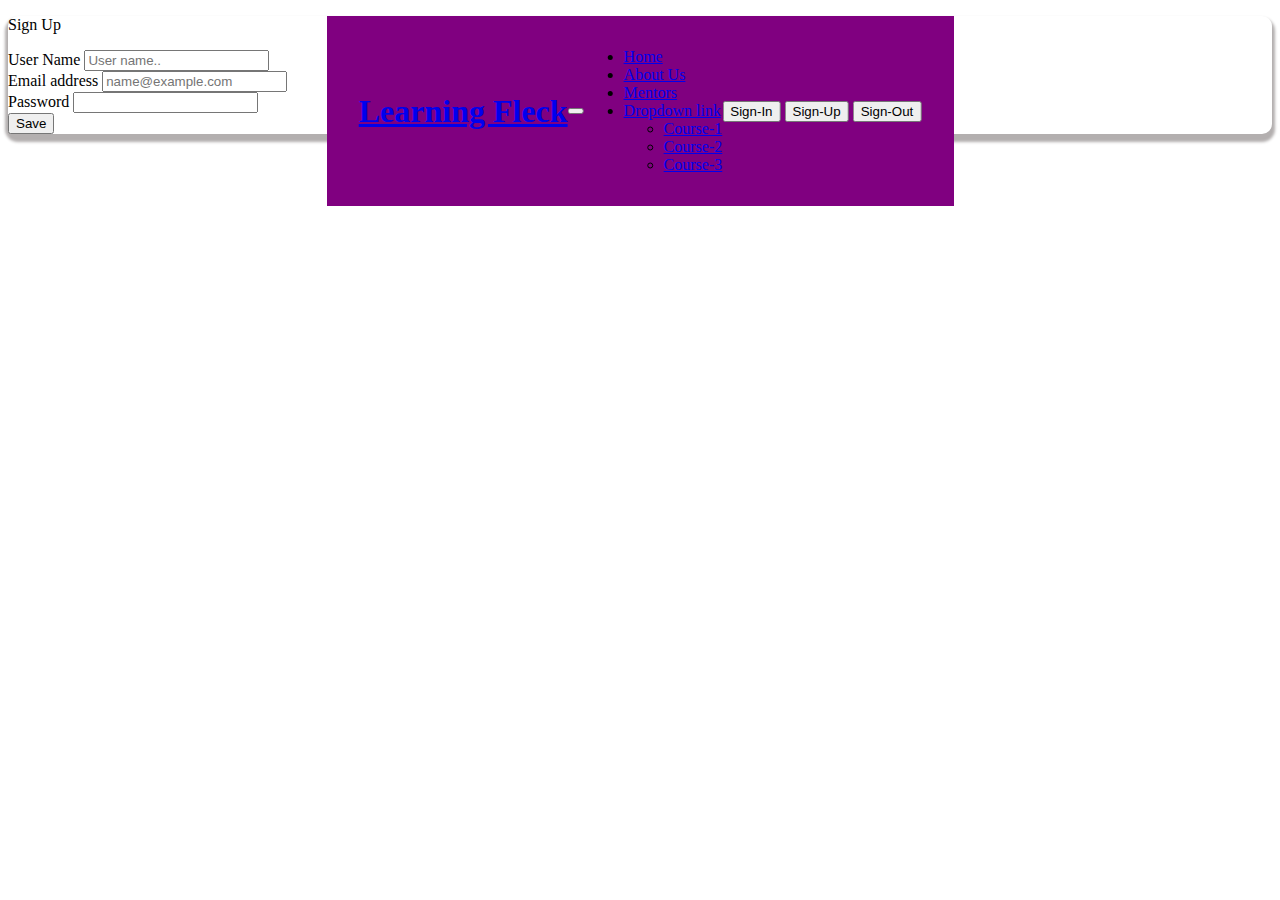
<file: sign-up.html>
<!DOCTYPE html>
<html lang="en">
<head>
    <meta charset="UTF-8">
    <meta http-equiv="X-UA-Compatible" content="IE=edge">
    <meta name="viewport" content="width=device-width, initial-scale=1.0">
    <title>SignUp</title>
    <link href="https://cdn.jsdelivr.net/npm/bootstrap@5.1.3/dist/css/bootstrap.min.css" rel="stylesheet" integrity="sha384-1BmE4kWBq78iYhFldvKuhfTAU6auU8tT94WrHftjDbrCEXSU1oBoqyl2QvZ6jIW3" crossorigin="anonymous">
<script src="https://cdn.jsdelivr.net/npm/bootstrap@5.1.3/dist/js/bootstrap.bundle.min.js" integrity="sha384-ka7Sk0Gln4gmtz2MlQnikT1wXgYsOg+OMhuP+IlRH9sENBO0LRn5q+8nbTov4+1p" crossorigin="anonymous"></script>
<link rel="stylesheet" href="css/style.css">
</head>
<body>
    
  <!-- navbar section -->
  <div class="row">
    <nav class="navbar navbar-expand-xxl bg-light mt-4">
      <div class="container-fluid">
        <a class="navbar-brand" href="index.html"><h1><b>Learning Fleck</b></h1></a>
        <button class="navbar-toggler" type="button" data-bs-toggle="collapse" data-bs-target="#navbarNavDropdown" aria-controls="navbarNavDropdown" aria-expanded="false" aria-label="Toggle navigation">
          <span class="navbar-toggler-icon"></span>
        </button>
        <div class="collapse navbar-collapse" id="navbarNavDropdown">
          <ul class="navbar-nav">
            <li class="nav-item">
              <a class="nav-link active" aria-current="page" href="index.html">Home</a>
            </li>
            <li class="nav-item">
              <a class="nav-link" href="about.html">About Us</a>
            </li>
            <li class="nav-item">
              <a class="nav-link" href="mentors.html">Mentors</a>
            </li>
            <li class="nav-item dropdown">
              <a class="nav-link dropdown-toggle" href="#" role="button" data-bs-toggle="dropdown" aria-expanded="false">
                Dropdown link
              </a>
              <ul class="dropdown-menu">
                <li><a class="dropdown-item" href="course-1.html">Course-1</a></li>
                <li><a class="dropdown-item" href="course-2.html">Course-2</a></li>
                <li><a class="dropdown-item" href="course-3.html">Course-3</a></li>
              </ul>
            </li>
          </ul>
        </div>
        <div class="gap-2 justify-content-md-end">
          <a href="sign-in.html"><button class="btn btn-outline-success">Sign-In</button></a>
          <a href="sign-up.html"><button class="btn btn-outline-success">Sign-Up</button></a>
          <button class="btn btn-outline-success" type="submit">Sign-Out</button>
        </div>
      </div>
    </nav>
</div>
<!-- navbar section -->


        <div class="row">
            <div class="col-8 mx-auto mt-5 p-5" style="box-shadow: 0 5px 3px 3px #b3afaf; border-radius: 10px;" >
                <div class="mb-3">
                    <p class="fs-4 fw-bold text-secondary">Sign Up</p>    
                </div>
                <form action="sign-in.html">
                    <div class="mb-3">
                        <label for="user_name" class="form-label">User Name</label>
                        <input type="text" class="form-control" name="user_name" id="user_name" placeholder="User name..">
                      </div>
                     <div class="mb-3">
                        <label for="user_email" class="form-label">Email address</label>
                        <input type="email" class="form-control" name="user_email" id="user_email" placeholder="name@example.com">
                      </div>
    
                      <div class="mb-3">
                        <label for="user_pass" class="form-label">Password</label>
                        <input type="password" class="form-control" name="user_pass" id="user_pass" placeholder="">
                      </div>
    
                      <div class="mb-3">
                         
                        <button class="btn btn-outline-primary btn-lg"
                         onclick="signUp()">Save</button>
                        
                      </div>
                </form>
                
                  
            </div>
        </div>

        <div class="row"  id="home_page" style="display: none;">

            </div> 
          </div>  
    <script src="main.js"></script>
</body>
</html>
</file>
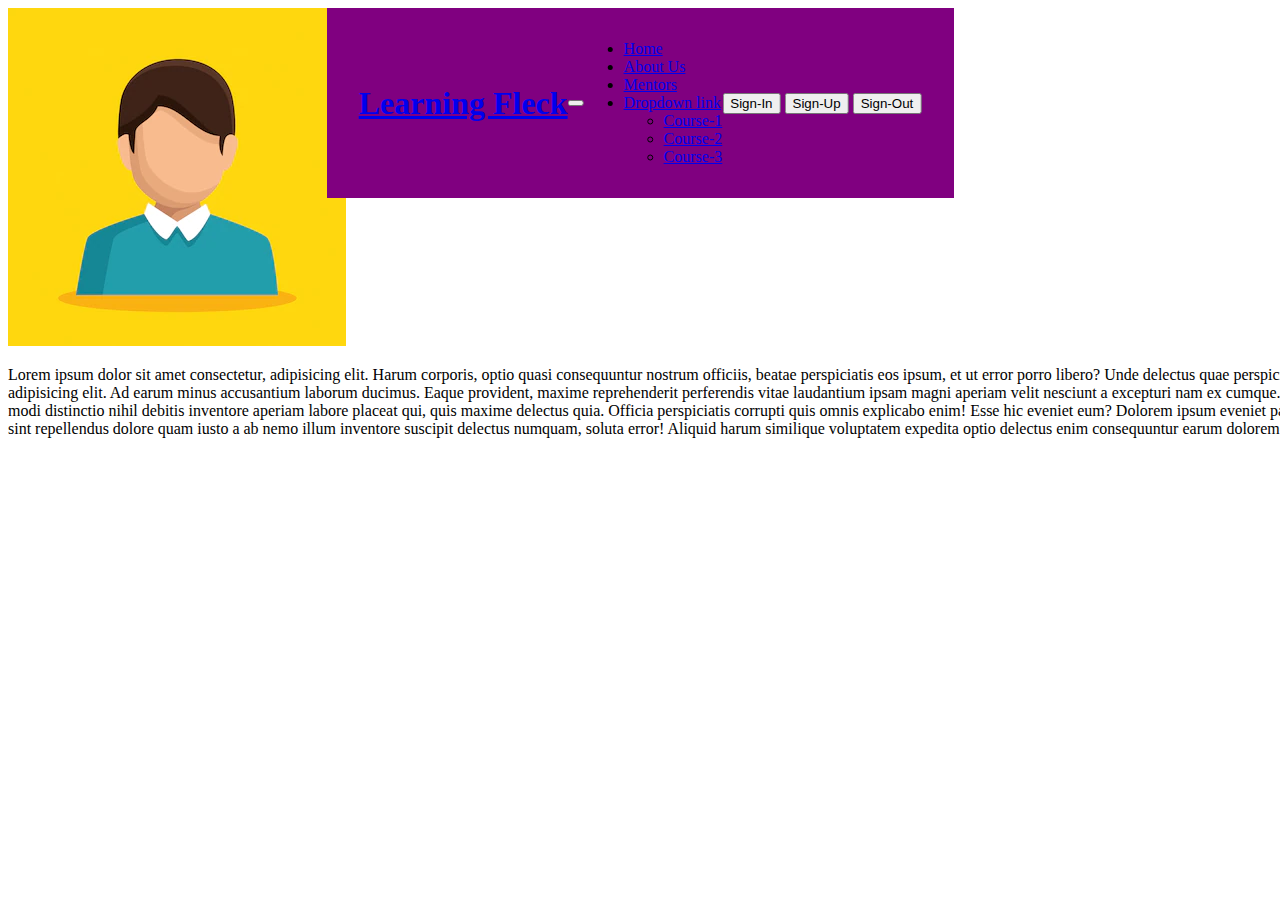
<file: user_page.html>
<!DOCTYPE html>
<html lang="en">
<head>
    <meta charset="UTF-8">
    <meta http-equiv="X-UA-Compatible" content="IE=edge">
    <meta name="viewport" content="width=device-width, initial-scale=1.0">
    <title>Document</title>
    <link href="https://cdn.jsdelivr.net/npm/bootstrap@5.2.3/dist/css/bootstrap.min.css" rel="stylesheet" integrity="sha384-rbsA2VBKQhggwzxH7pPCaAqO46MgnOM80zW1RWuH61DGLwZJEdK2Kadq2F9CUG65" crossorigin="anonymous">
<script src="https://cdn.jsdelivr.net/npm/bootstrap@5.2.3/dist/js/bootstrap.bundle.min.js" integrity="sha384-kenU1KFdBIe4zVF0s0G1M5b4hcpxyD9F7jL+jjXkk+Q2h455rYXK/7HAuoJl+0I4" crossorigin="anonymous"></script>
<link rel="stylesheet" href="css/style.css">
</head>
<body>
    <!-- navbar section -->
    <div class="row">
        <nav class="navbar navbar-expand-xxl bg-light mt-4">
          <div class="container-fluid">
            <a class="navbar-brand" href="index.html"><h1><b>Learning Fleck</b></h1></a>
            <button class="navbar-toggler" type="button" data-bs-toggle="collapse" data-bs-target="#navbarNavDropdown" aria-controls="navbarNavDropdown" aria-expanded="false" aria-label="Toggle navigation">
              <span class="navbar-toggler-icon"></span>
            </button>
            <div class="collapse navbar-collapse" id="navbarNavDropdown">
              <ul class="navbar-nav">
                <li class="nav-item">
                  <a class="nav-link active" aria-current="page" href="index.html">Home</a>
                </li>
                <li class="nav-item">
                  <a class="nav-link" href="about.html">About Us</a>
                </li>
                <li class="nav-item">
                  <a class="nav-link" href="mentors.html">Mentors</a>
                </li>
                <li class="nav-item dropdown">
                  <a class="nav-link dropdown-toggle" href="#" role="button" data-bs-toggle="dropdown" aria-expanded="false">
                    Dropdown link
                  </a>
                  <ul class="dropdown-menu">
                    <li><a class="dropdown-item" href="course-1.html">Course-1</a></li>
                    <li><a class="dropdown-item" href="course-2.html">Course-2</a></li>
                    <li><a class="dropdown-item" href="course-3.html">Course-3</a></li>
                  </ul>
                </li>
              </ul>
            </div>
            <div class="gap-2 justify-content-md-end">
              <a href="sign-in.html"><button class="btn btn-outline-success">Sign-In</button></a>
              <a href="sign-up.html"><button class="btn btn-outline-success">Sign-Up</button></a>
              <button class="btn btn-outline-success" type="submit">Sign-Out</button>
            </div>
          </div>
        </nav>
    </div>
    <!-- navbar section -->


    <div class="card" style="width: 100rem;">
        <img src="images/image-16" class="card-img-top" alt="error">
        <div class="card-body">
          <p class="card-text">Lorem ipsum dolor sit amet consectetur, adipisicing elit. Harum corporis, optio quasi consequuntur nostrum officiis, beatae perspiciatis eos ipsum, et ut error porro libero? Unde delectus quae perspiciatis Lorem ipsum dolor, sit amet consectetur adipisicing elit. Ad earum minus accusantium laborum ducimus. Eaque provident, maxime reprehenderit perferendis vitae laudantium ipsam magni aperiam velit nesciunt a excepturi nam ex cumque. Temporibus excepturi eligendi minus nisi tempora modi distinctio nihil debitis inventore aperiam labore placeat qui, quis maxime delectus quia. Officia perspiciatis corrupti quis omnis explicabo enim! Esse hic eveniet eum? Dolorem ipsum eveniet pariatur aspernatur exercitationem ea at culpa quas sint repellendus dolore quam iusto a ab nemo illum inventore suscipit delectus numquam, soluta error! Aliquid harum similique voluptatem expedita optio delectus enim consequuntur earum doloremque. Similique, nam animi? repudiandae sit..</p>
        </div>
      </div>
</body>
</html>
</file>
<file: css/style.css>
.container-fluid{
        /* width: 96%; */
        background-color: purple;
        position: fixed;
        /* top: 2rem; */
        left: 50%;
        transform: translateX(-50%);
        /* border-radius: 5rem; */
        display: flex;
        align-items: center;
        justify-content: space-between;
        padding: 1rem 2rem;
        z-index: 1000;
        transition: .2s;
}
.banner{
    min-height: 100vh;
    background: linear-gradient(rgba(59, 250, 81, 0.8),rgba(59, 250, 113, 0.8)), url(../images/image-3.png) no-repeat;
    background-size: cover;
    background-position: center;
    background-attachment: fixed;
    z-index: 0;
    overflow: hidden;
    position: relative;
    
}
.banner::before {
        content: '';
        position: absolute;
        bottom: -25rem;
        left: 50%;
        transform: translateX(-50%);
        border-top: 70vh solid #fff;
        width: 120%;
        border-radius: 50%;
        z-index: -1;
}
/* .box-container {
    display: flex;
    justify-content: center;
    flex-wrap: wrap;
} */
.box-container .box {
    height: 20rem;
    width: 25rem;
    background: #fff;
    text-align: center;
    /* border-radius: 1rem; */
    box-shadow: 0 0.3rem 0.5rem rgb(0 0 0 / 50%);
    margin: 2rem;
    cursor: pointer;
}
.content {
    display: flex;
    align-items: center;
    justify-content: center;
    flex-flow: column;
    padding-top: 14rem;
    padding-bottom: 8rem;
    text-align: center;
}
footer{
    text-align: center;
}

/* .box i {
    height: 6rem;
    width: 6rem;
    line-height: 6rem;
    text-align: center;
    border-radius: 50%;
    color: #fff;
    background: var(--violet);
    font-size: 3rem;
    margin: 2rem 0;
    transition: .2s;
} */
/* .box-container .box {
    height: 20rem;
    width: 25rem;
    background: #fff;
    text-align: center;
    border-radius: 1rem;
    box-shadow: 0 0.3rem 0.5rem rgb(0 0 0 / 50%);
    margin: 2rem;
    cursor: pointer; */
/* .container-fluid{
    display: flex;
    justify-content: center;
    flex-wrap: wrap;
} */
</file>
<file: css/style-2.css>
body{
    background-color:aqua;
}

heading{
    margin: top 5px;
}
/* .banner-1{
    /* min-height: 100vh; */
    /* background: linear-gradient(rgba(59, 250, 81, 0.8),rgba(59, 250, 113, 0.8)), url(../images/image-3.png) no-repeat; */
    /* background-size: cover; */
    /* background-position: center; */
    /* background-attachment: fixed; */
    /* z-index: 0; */
    /* overflow: hidden; */
    /* position: relative; */
    

/* .banner::before {
        content: '';
        position: absolute;
        bottom: -25rem;
        left: 50%;
        transform: translateX(-50%);
        border-top: 70vh solid #fff;
        width: 120%;
        border-radius: 50%;
        z-index: -1;
} */
</file>
